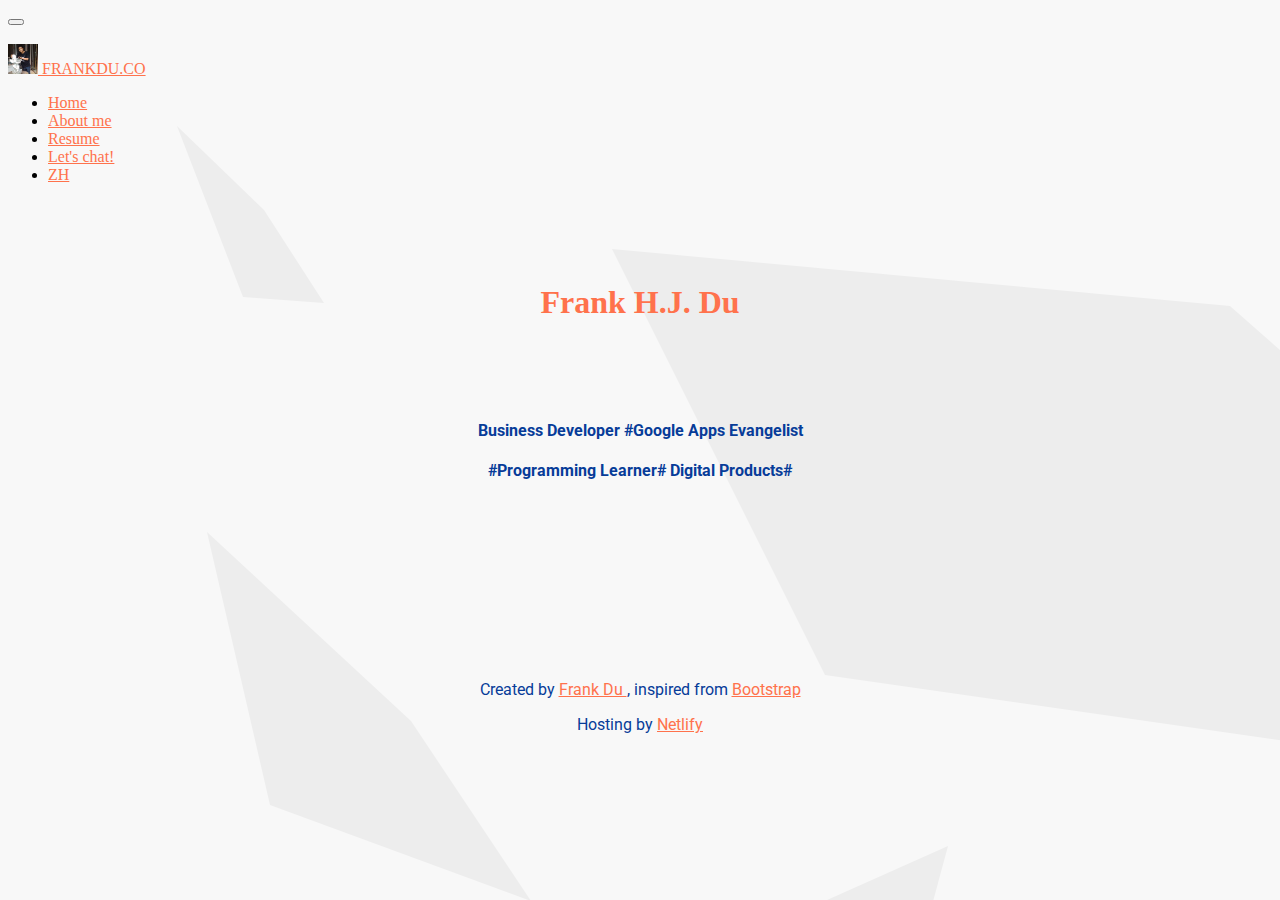
<file: index.html>
<!DOCTYPE html>
<html lang="en">
  <head>
    <!-- Required meta tags -->
    <!-- Global Site Tag (gtag.js) - Google Analytics -->
<!--       <script async src="https://www.googletagmanager.com/gtag/js?id=UA-107687824-1"></script>
      <script>
        window.dataLayer = window.dataLayer || [];
        function gtag(){dataLayer.push(arguments);}
        gtag('js', new Date());

        gtag('config', 'UA-107687824-1');
      </script> -->

    <meta charset="utf-8">
    <meta name="viewport" content="width=device-width, initial-scale=1, shrink-to-fit=no">

    <!-- Bootstrap CSS -->
    <link rel="stylesheet" href="https://maxcdn.bootstrapcdn.com/bootstrap/4.0.0-beta/css/bootstrap.min.css" integrity="sha384-/Y6pD6FV/Vv2HJnA6t+vslU6fwYXjCFtcEpHbNJ0lyAFsXTsjBbfaDjzALeQsN6M" crossorigin="anonymous">
    <link href="https://fonts.googleapis.com/css?family=Roboto" rel="stylesheet">




  </head>
  <body>

  <div class="container">

  <nav class="navbar navbar-expand-lg navbar-light bg-light">
    <button class="navbar-toggler" type="button" data-toggle="collapse" data-target="#navbarTogglerDemo01" aria-controls="navbarTogglerDemo01" aria-expanded="false" aria-label="Toggle navigation">
    <span class="navbar-toggler-icon"></span>
    </button>
    <div class="collapse navbar-collapse" id="navbarTogglerDemo01">
    <br><a class="navbar-brand" href="Home_EN.html"><img src="5a25109d-f277-463b-83a4-63a4623d7ae6.jpg" width="30" height="30" class="d-inline-block align-top" alt="">
    <font color="#ff724c">FRANKDU.CO</font>
  </a></br>


      <ul class="navbar-nav mr-auto mt-2 mt-lg-0">
        <li class="nav-item">
          <a class="nav-link active" href="Home_EN.html"><font color="#ff724c">Home</font></a>
        </li>
        <li class="nav-item">
          <a class="nav-link active" href="about_me_EN.html"><font color="#ff724c">About me</font></a>
        </li>
        <li class="nav-item">
          <a class="nav-link active" href="resume_EN.html"><font color="#ff724c">Resume</font></a>
        </li>

        <li class="nav-item">
          <a class="nav-link active" href="Letschat_EN.html"><font color="#ff724c">Let's chat!</font></a>
        </li>
        <li class="nav-item">
              <a class="nav-link active" href="Home_ZH.html">ZH</a>
        </li>

      </ul>
    </div>
  </nav>
</div>

    <center><font color="#ff724c"><h1 id="name" >Frank H.J. Du</h1></font></center>

    <div class="h4">

      <h4>Business Developer #Google Apps Evangelist</h4>
      <h4>#Programming Learner# Digital Products#</h4>

    </div>

    <footer>
      <p>Created by <a href="https://www.linkedin.com/in/frankdu1995/" target="_blank">Frank Du
      </a>, inspired from <a href="https://getbootstrap.com/" target="_blank">Bootstrap</a></p>
      <p>Hosting by <a href="https://Netlify.com" target="_blank">Netlify</a></p>


    </footer>


    <style>

    #bars{

      /*color:#ff724c;*/
      font: color="#ff724c";
    }

    footer{
      margin-top: 200px;
      text-align: center;
      font-family: 'Roboto', sans-serif;
      color:#073c99;
    }

    .nav-link{
      color:#ff724c;
    }

    a{
      color: #ff724c;
    }

    body{
    background-image: url(bg.png);
    /*background-size: 100%;*/
    }

    #name{
      margin-top: 100px;

    }
    .h4{
    margin-top: 100px;
    text-align: center;
    font-family: 'Roboto', sans-serif;
    color:#073c99;


    }
    .buttons{

      margin-top: 20px;
      text-align: center;

    }

    .heading{
      margin-top: 250px;
      text-align: center;
    }

    </style>









    <script src="https://code.jquery.com/jquery-3.2.1.slim.min.js" integrity="sha384-KJ3o2DKtIkvYIK3UENzmM7KCkRr/rE9/Qpg6aAZGJwFDMVNA/GpGFF93hXpG5KkN" crossorigin="anonymous"></script>
    <script src="https://cdnjs.cloudflare.com/ajax/libs/popper.js/1.11.0/umd/popper.min.js" integrity="sha384-b/U6ypiBEHpOf/4+1nzFpr53nxSS+GLCkfwBdFNTxtclqqenISfwAzpKaMNFNmj4" crossorigin="anonymous"></script>
    <script src="https://maxcdn.bootstrapcdn.com/bootstrap/4.0.0-beta/js/bootstrap.min.js" integrity="sha384-h0AbiXch4ZDo7tp9hKZ4TsHbi047NrKGLO3SEJAg45jXxnGIfYzk4Si90RDIqNm1" crossorigin="anonymous"></script>
  </body>
</html>
</file>
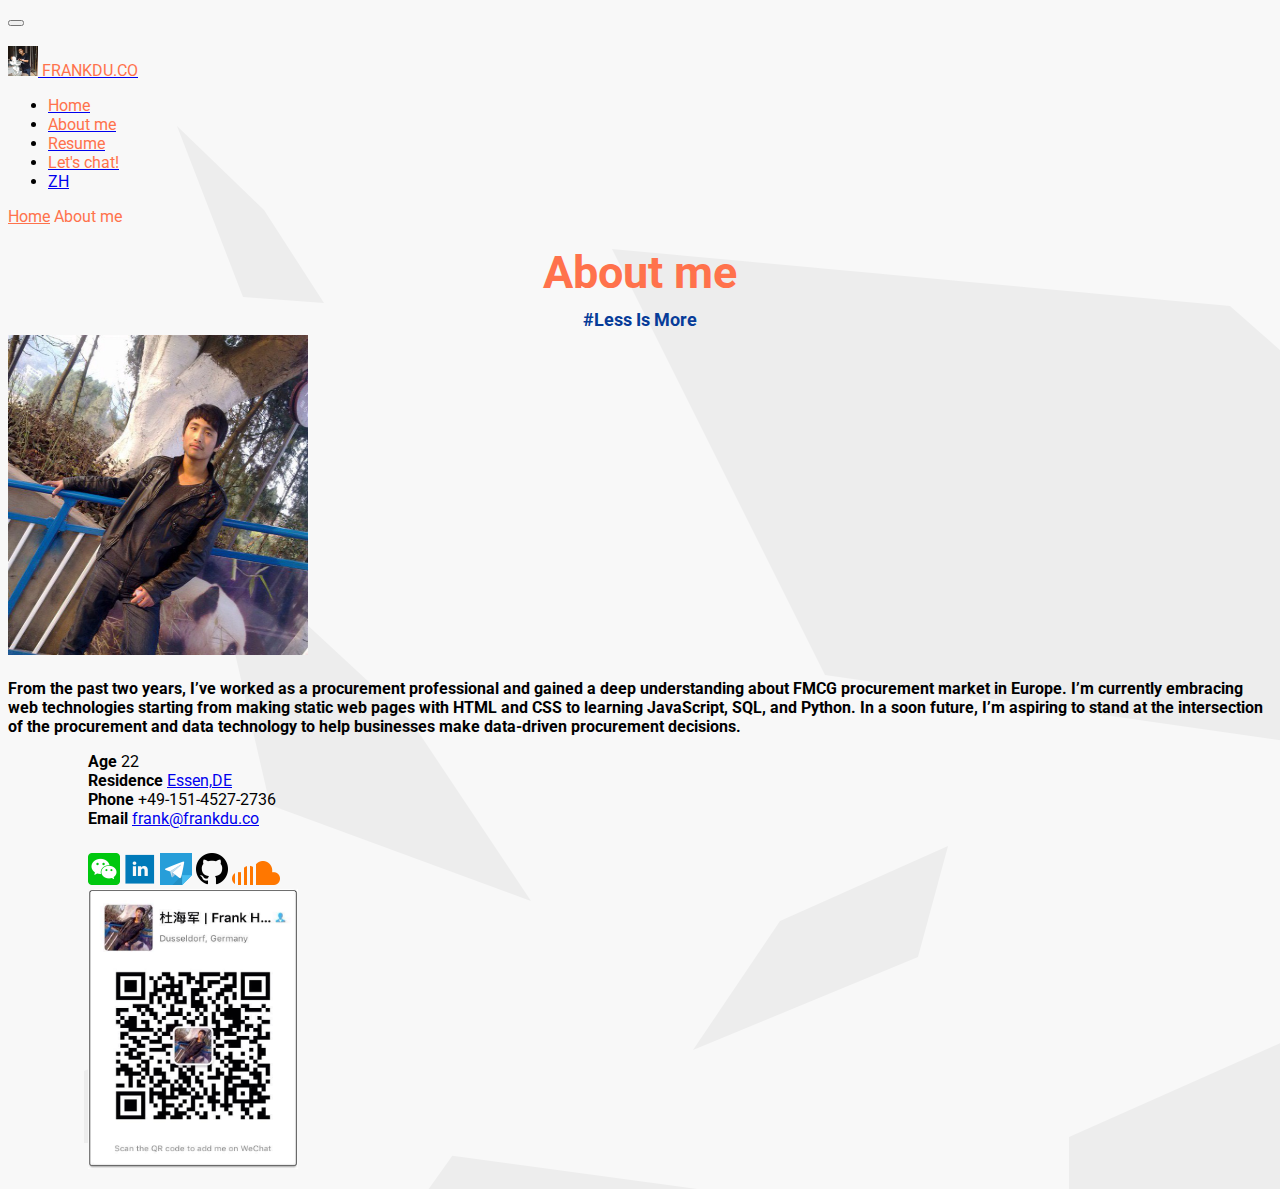
<file: about_me_EN.html>
<!DOCTYPE html>
<html lang="en">
  <head>
          <!-- Global Site Tag (gtag.js) - Google Analytics -->
    <script async src="https://www.googletagmanager.com/gtag/js?id=UA-107687824-1"></script>
    <script>
      window.dataLayer = window.dataLayer || [];
      function gtag(){dataLayer.push(arguments);}
      gtag('js', new Date());

      gtag('config', 'UA-107687824-1');
    </script>

    <!-- Required meta tags -->
    <meta charset="utf-8">
    <meta name="viewport" content="width=device-width, initial-scale=1, shrink-to-fit=no">

    <!-- Bootstrap CSS -->
    <link rel="stylesheet" href="https://maxcdn.bootstrapcdn.com/bootstrap/4.0.0-beta/css/bootstrap.min.css" integrity="sha384-/Y6pD6FV/Vv2HJnA6t+vslU6fwYXjCFtcEpHbNJ0lyAFsXTsjBbfaDjzALeQsN6M" crossorigin="anonymous">
    <link rel="stylesheet" href="about_me_EN.css">
    <link href="https://fonts.googleapis.com/css?family=Roboto" rel="stylesheet">
  </head>
  <body>

    <div class="container">

    <nav class="navbar navbar-expand-lg navbar-light bg-light">
      <button class="navbar-toggler" type="button" data-toggle="collapse" data-target="#navbarTogglerDemo01" aria-controls="navbarTogglerDemo01" aria-expanded="false" aria-label="Toggle navigation">
      <span class="navbar-toggler-icon"></span>
      </button>
      <div class="collapse navbar-collapse" id="navbarTogglerDemo01">
      <br><a class="navbar-brand" href="Home_EN.html"><img src="5a25109d-f277-463b-83a4-63a4623d7ae6.jpg" width="30" height="30" class="d-inline-block align-top" alt="">
      <font color="#ff724c">FRANKDU.CO</font>
    </a></br>


        <ul class="navbar-nav mr-auto mt-2 mt-lg-0">
          <li class="nav-item">
            <a class="nav-link active" href="Home_EN.html"><font color="#ff724c">Home</font></a>
          </li>
          <li class="nav-item">
            <a class="nav-link active" href="about_me_EN.html"><font color="#ff724c">About me</font></a>
          </li>
          <li class="nav-item">
            <a class="nav-link active" href="resume_EN.html"><font color="#ff724c">Resume</font></a>
          </li>

          <li class="nav-item">
            <a class="nav-link active" href="Letschat_EN.html"><font color="#ff724c">Let's chat!</font></a>
          </li>
          <li class="nav-item">
              <a class="nav-link active" href="about_me_ZH.html">ZH</a>
          </li>

        </ul>
      </div>
    </nav>
  </div>
  <div class="container">

    <nav class="breadcrumb">
      <a class="breadcrumb-item" href="Home_EN.html">Home</a>
      <!-- <a class="breadcrumb-item" href="#">我</a>
      <a class="breadcrumb-item" href="#">Data</a> -->
      <span class="breadcrumb-item" href="#">About me</span>
    </nav>

  </div>

    <center><font color="#ff724c"><h1 id="me">About me</h1></font></center>

      <h4 id="motto">#Less Is More</h4>


      <div class="container" id="2nd">
        <!--here i try to apply a grid system that adjust this part in different devices. But it doesn't work out! This is within a table-->
        <div class="row">
          <div class="col-lg-4 col-xs-6"><img src="2e78e6d8-583e-4851-b8ab-d4052f25aa7c.jpg" alt="" height="320" width="300"></div>
          <div class="col-lg-4 col-xs-6" id="intro"><p><strong>From the past two years, I’ve worked as a procurement professional and gained a deep understanding about FMCG procurement market in Europe. I’m currently embracing web technologies starting from making static web pages with HTML and CSS to learning JavaScript, SQL, and Python. In a soon future, I’m aspiring to stand at the intersection of the procurement and data technology to help businesses make data-driven procurement decisions. 
          </strong></p></div>
          <div class="col-lg-4 col-xs-6">
            <ul id="infolist">

              <ul><b>Age</b> 22</ul>
              <ul><b>Residence</b> <a href="https://en.wikipedia.org/wiki/Essen" target="_blank">Essen,DE</a></ul>
              <ul><b>Phone</b> +49-151-4527-2736</ul>
              <ul><b>Email</b> <a href="mailto:frank@frankdu.co">frank@frankdu.co</a></ul>
              <ul id="socialicons">

                  <a data-toggle="collapse" href="#qrcode" aria-expanded="false" aria-controls="collapseExample"><img src="social-wechat-square2-32.png" alt=""></a>
                  <a href="https://www.linkedin.com/in/frankdu1995/" target="_blank"><img src="linkedin_square_color-32.png" alt=""></a>
                  <a href="https://t.me/Frankdew1995" target="_blank"><img src="Telegram-32.png" alt=""></a>
                  <a href="https://github.com/Frankdew1995" target="_blank"><img src="mark-github-32.png" alt=""></a>
                  <a href="https://soundcloud.com/frankdew1995" target="_blank"><img src="if_soundcloud_246008 (1).png" alt=""></a>

                    <div class="collapse" id="qrcode">

                        <img src="WeChat Image_20171006121453.jpg" alt="" width="210px" height="280px">
                    </div>




              </ul>
             </div>
            </ul>



        </div>
      </div>










    <!-- Optional JavaScript -->
    <!-- jQuery first, then Popper.js, then Bootstrap JS -->
    <script src="https://code.jquery.com/jquery-3.2.1.slim.min.js" integrity="sha384-KJ3o2DKtIkvYIK3UENzmM7KCkRr/rE9/Qpg6aAZGJwFDMVNA/GpGFF93hXpG5KkN" crossorigin="anonymous"></script>
    <script src="https://cdnjs.cloudflare.com/ajax/libs/popper.js/1.11.0/umd/popper.min.js" integrity="sha384-b/U6ypiBEHpOf/4+1nzFpr53nxSS+GLCkfwBdFNTxtclqqenISfwAzpKaMNFNmj4" crossorigin="anonymous"></script>
    <script src="https://maxcdn.bootstrapcdn.com/bootstrap/4.0.0-beta/js/bootstrap.min.js" integrity="sha384-h0AbiXch4ZDo7tp9hKZ4TsHbi047NrKGLO3SEJAg45jXxnGIfYzk4Si90RDIqNm1" crossorigin="anonymous"></script>
  </body>
</html>
</file>
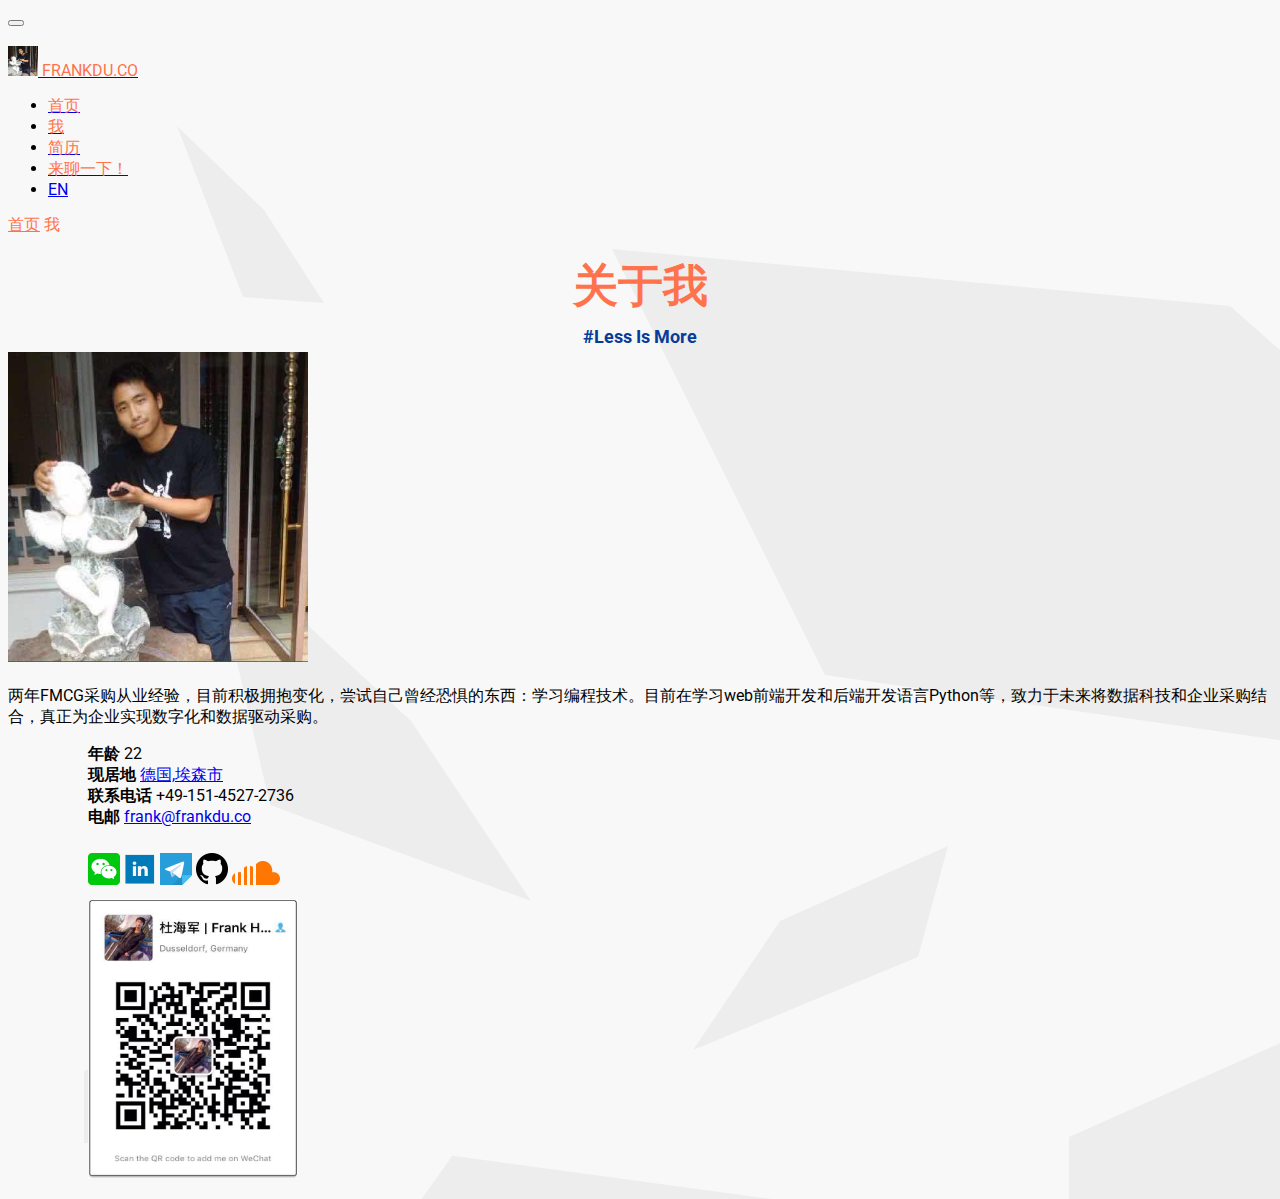
<file: about_me_ZH.html>
<!DOCTYPE html>
<html lang="en">
  <head>
    <!-- Required meta tags -->
    <meta charset="utf-8">
    <meta name="viewport" content="width=device-width, initial-scale=1, shrink-to-fit=no">

    <!-- Bootstrap CSS -->
    <link rel="stylesheet" href="https://maxcdn.bootstrapcdn.com/bootstrap/4.0.0-beta/css/bootstrap.min.css" integrity="sha384-/Y6pD6FV/Vv2HJnA6t+vslU6fwYXjCFtcEpHbNJ0lyAFsXTsjBbfaDjzALeQsN6M" crossorigin="anonymous">
    <link rel="stylesheet" href="about_me_ZH.css">
    <link href="https://fonts.googleapis.com/css?family=Roboto" rel="stylesheet">
  </head>
  <body>

    <div class="container">

    <nav class="navbar navbar-expand-lg navbar-light bg-light">
      <button class="navbar-toggler" type="button" data-toggle="collapse" data-target="#navbarTogglerDemo01" aria-controls="navbarTogglerDemo01" aria-expanded="false" aria-label="Toggle navigation">
      <span class="navbar-toggler-icon"></span>
      </button>
      <div class="collapse navbar-collapse" id="navbarTogglerDemo01">
      <br><a class="navbar-brand" href="Home_ZH.html"><img src="5a25109d-f277-463b-83a4-63a4623d7ae6.jpg" width="30" height="30" class="d-inline-block align-top" alt="">
      <font color="#ff724c">FRANKDU.CO</font>
    </a></br>


        <ul class="navbar-nav mr-auto mt-2 mt-lg-0">
          <li class="nav-item">
            <a class="nav-link active" href="Home_ZH.html"><font color="#ff724c">首页</font></a>
          </li>
          <li class="nav-item">
            <a class="nav-link active" href="about_me_ZH.html"><font color="#ff724c">我</font></a>
          </li>
          <li class="nav-item">
            <a class="nav-link active" href="resume_ZH.html"><font color="#ff724c">简历</font></a>
          </li>

          <li class="nav-item">
            <a class="nav-link active" href="Letschat_ZH.html"><font color="#ff724c">来聊一下！</font></a>
          </li>

          <li class="nav-item">
            <a class="nav-link active" href="about_me_EN.html">EN</a>
          </li>

        </ul>
      </div>
    </nav>
  </div>

  <div class="container">

    <nav class="breadcrumb">
      <a class="breadcrumb-item" href="Home_ZH.html">首页</a>
      <!-- <a class="breadcrumb-item" href="#">我</a>
      <a class="breadcrumb-item" href="#">Data</a> -->
      <span class="breadcrumb-item" href="#">我</span>
    </nav>

  </div>


    <center><font color="#ff724c"><h1 id="me">关于我</h1></font></center>



      <h4 id="motto">#Less Is More</h4>


      <div class="container" id="2nd">
        <!--here i try to apply a grid system that adjust this part in different devices. But it doesn't work out! This is within a table-->
        <div class="row">
          <div class="col-lg-4 col-xs-6"><img src="5a25109d-f277-463b-83a4-63a4623d7ae6 - Copy.jpg" alt="" height="310" width="300"></div>
          <div class="col-lg-4 col-xs-6" id="intro"><p>两年FMCG采购从业经验，目前积极拥抱变化，尝试自己曾经恐惧的东西：学习编程技术。目前在学习web前端开发和后端开发语言Python等，致力于未来将数据科技和企业采购结合，真正为企业实现数字化和数据驱动采购。</p></div>
          <div class="col-lg-4 col-xs-6">
            <ul id="infolist">

              <ul><b>年龄</b> 22</ul>
              <ul><b>现居地</b> <a href="https://en.wikipedia.org/wiki/Essen" target="_blank">德国,埃森市</a></ul>
              <ul><b>联系电话</b> +49-151-4527-2736</ul>
              <ul><b>电邮</b> <a href="mailto:frank@frankdu.co">frank@frankdu.co</a></ul>
              <ul id="socialicons">

                  <a data-toggle="collapse" href="#qrcode" aria-expanded="false" aria-controls="collapseExample"><img src="social-wechat-square2-32.png" alt=""></a>

                  <a href="https://www.linkedin.com/in/frankdu1995/" target="_blank"><img src="linkedin_square_color-32.png" alt=""></a>
                  <a href="https://t.me/Frankdew1995" target="_blank"><img src="Telegram-32.png" alt=""></a>
                  <a href="https://github.com/Frankdew1995" target="_blank"><img src="mark-github-32.png" alt=""></a>
                  <a href="https://soundcloud.com/frankdew1995/besame-mucho" target="_blank"><img src="if_soundcloud_246008 (1).png" alt=""></a>

                      <div class="collapse" id="qrcode">

                        <img src="WeChat Image_20171006121453.jpg" alt="" width="210px" height="280px">
                      </div>




              </ul>
             </div>
            </ul>



        </div>
      </div>










    <!-- Optional JavaScript -->
    <!-- jQuery first, then Popper.js, then Bootstrap JS -->
    <script src="https://code.jquery.com/jquery-3.2.1.slim.min.js" integrity="sha384-KJ3o2DKtIkvYIK3UENzmM7KCkRr/rE9/Qpg6aAZGJwFDMVNA/GpGFF93hXpG5KkN" crossorigin="anonymous"></script>
    <script src="https://cdnjs.cloudflare.com/ajax/libs/popper.js/1.11.0/umd/popper.min.js" integrity="sha384-b/U6ypiBEHpOf/4+1nzFpr53nxSS+GLCkfwBdFNTxtclqqenISfwAzpKaMNFNmj4" crossorigin="anonymous"></script>
    <script src="https://maxcdn.bootstrapcdn.com/bootstrap/4.0.0-beta/js/bootstrap.min.js" integrity="sha384-h0AbiXch4ZDo7tp9hKZ4TsHbi047NrKGLO3SEJAg45jXxnGIfYzk4Si90RDIqNm1" crossorigin="anonymous"></script>
  </body>
</html>
</file>
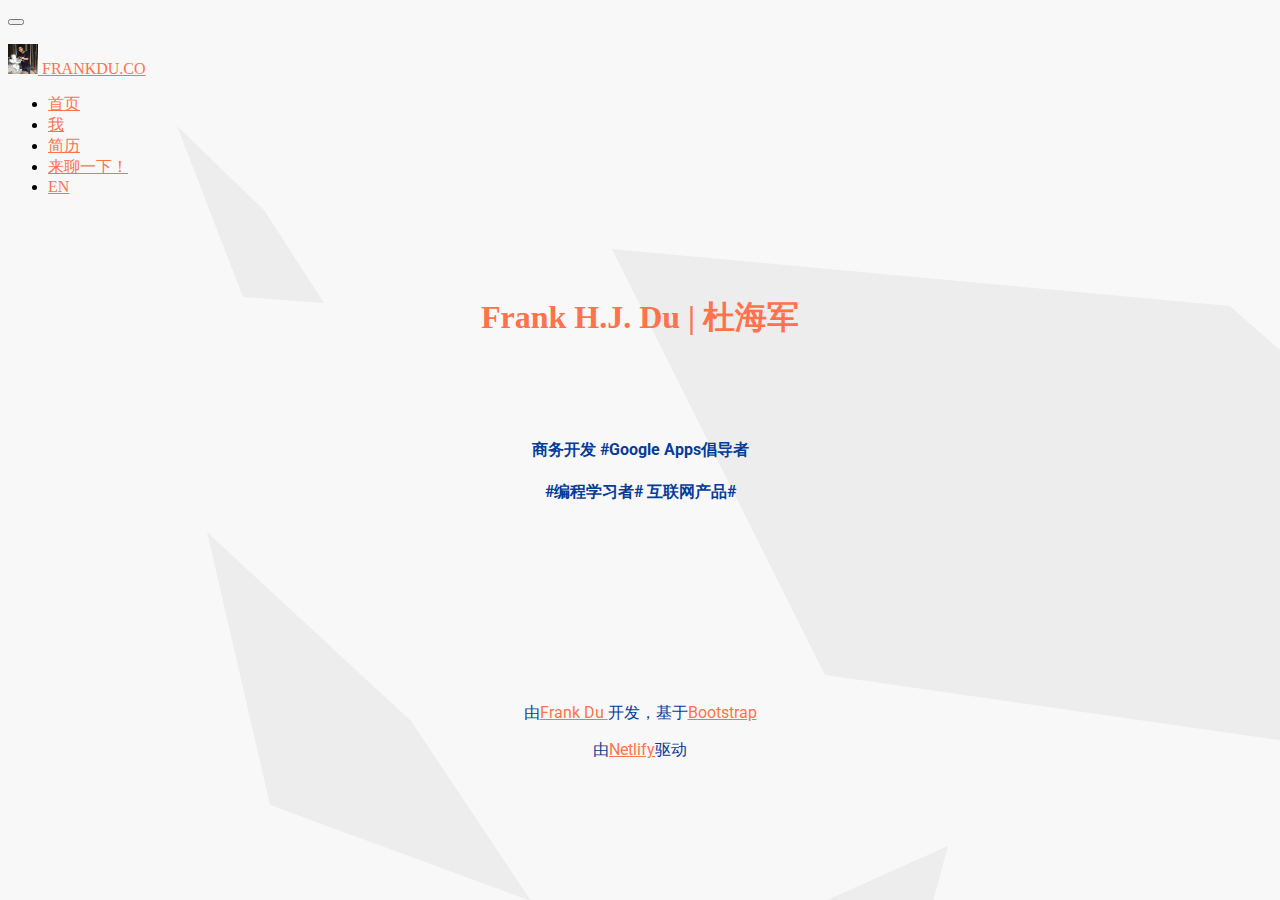
<file: Home_ZH.html>
<!DOCTYPE html>
<html lang="zh">
  <head>
    <!-- Required meta tags -->
    <meta charset="utf-8">
    <meta name="viewport" content="width=device-width, initial-scale=1, shrink-to-fit=no">

    <!-- Bootstrap CSS -->
    <link rel="stylesheet" href="https://maxcdn.bootstrapcdn.com/bootstrap/4.0.0-beta/css/bootstrap.min.css" integrity="sha384-/Y6pD6FV/Vv2HJnA6t+vslU6fwYXjCFtcEpHbNJ0lyAFsXTsjBbfaDjzALeQsN6M" crossorigin="anonymous">
    <link href="https://fonts.googleapis.com/css?family=Roboto" rel="stylesheet">




  </head>
  <body>

  <div class="container">

  <nav class="navbar navbar-expand-lg navbar-light bg-light">
    <button class="navbar-toggler" type="button" data-toggle="collapse" data-target="#navbarTogglerDemo01" aria-controls="navbarTogglerDemo01" aria-expanded="false" aria-label="Toggle navigation">
    <span class="navbar-toggler-icon"></span>
    </button>
    <div class="collapse navbar-collapse" id="navbarTogglerDemo01">
    <br><a class="navbar-brand" href="Home_ZH.html"><img src="5a25109d-f277-463b-83a4-63a4623d7ae6.jpg" width="30" height="30" class="d-inline-block align-top" alt="">
    <font color="#ff724c">FRANKDU.CO</font>
  </a></br>


      <ul class="navbar-nav mr-auto mt-2 mt-lg-0">
        <li class="nav-item">
          <a class="nav-link active" href="Home_ZH.html"><font color="#ff724c">首页</font></a>
        </li>
        <li class="nav-item">
          <a class="nav-link active" href="about_me_ZH.html"><font color="#ff724c">我</font></a>
        </li>
        <li class="nav-item">
          <a class="nav-link active" href="resume_ZH.html"><font color="#ff724c">简历</font></a>
        </li>

        <li class="nav-item">
          <a class="nav-link active" href="Letschat_ZH.html"><font color="#ff724c">来聊一下！</font></a>
        </li>

        <li class="nav-item">
          <a class="nav-link active" href="Home_EN.html">EN</a>
        </li>

      </ul>
    </div>
  </nav>
</div>

    <center><font color="#ff724c"><h1 id="name" >Frank H.J. Du | 杜海军</h1></font></center>

    <div class="h4">

      <h4>商务开发 #Google Apps倡导者</h4>
      <h4>#编程学习者# 互联网产品#</h4>

    </div>

    <footer>
      <p>由<a href="https://www.linkedin.com/in/frankdu1995/" target="_blank">Frank Du
      </a>开发，基于<a href="https://getbootstrap.com/" target="_blank">Bootstrap</a></p>
      <p>由<a href="https://Netlify.com" target="_blank">Netlify</a>驱动</p>


    </footer>


    <style>


    #bars{

      /*color:#ff724c;*/
      font: color="#ff724c";
    }

    footer{
      margin-top: 200px;
      text-align: center;
      font-family: 'Roboto', sans-serif;
      color:#073c99;
    }

    .nav-link{
      color:#ff724c;
    }

    a{
      color: #ff724c;
    }

    body{
    background-image: url(bg.png);
    /*background-size: 100%;*/
    }

    #name{
      margin-top: 100px;

    }
    .h4{
    margin-top: 100px;
    text-align: center;
    font-family: 'Roboto', sans-serif;
    color:#073c99;


    }
    .buttons{

      margin-top: 20px;
      text-align: center;

    }

    .heading{
      margin-top: 250px;
      text-align: center;
    }

    </style>









    <script src="https://code.jquery.com/jquery-3.2.1.slim.min.js" integrity="sha384-KJ3o2DKtIkvYIK3UENzmM7KCkRr/rE9/Qpg6aAZGJwFDMVNA/GpGFF93hXpG5KkN" crossorigin="anonymous"></script>
    <script src="https://cdnjs.cloudflare.com/ajax/libs/popper.js/1.11.0/umd/popper.min.js" integrity="sha384-b/U6ypiBEHpOf/4+1nzFpr53nxSS+GLCkfwBdFNTxtclqqenISfwAzpKaMNFNmj4" crossorigin="anonymous"></script>
    <script src="https://maxcdn.bootstrapcdn.com/bootstrap/4.0.0-beta/js/bootstrap.min.js" integrity="sha384-h0AbiXch4ZDo7tp9hKZ4TsHbi047NrKGLO3SEJAg45jXxnGIfYzk4Si90RDIqNm1" crossorigin="anonymous"></script>
  </body>
</html>
</file>
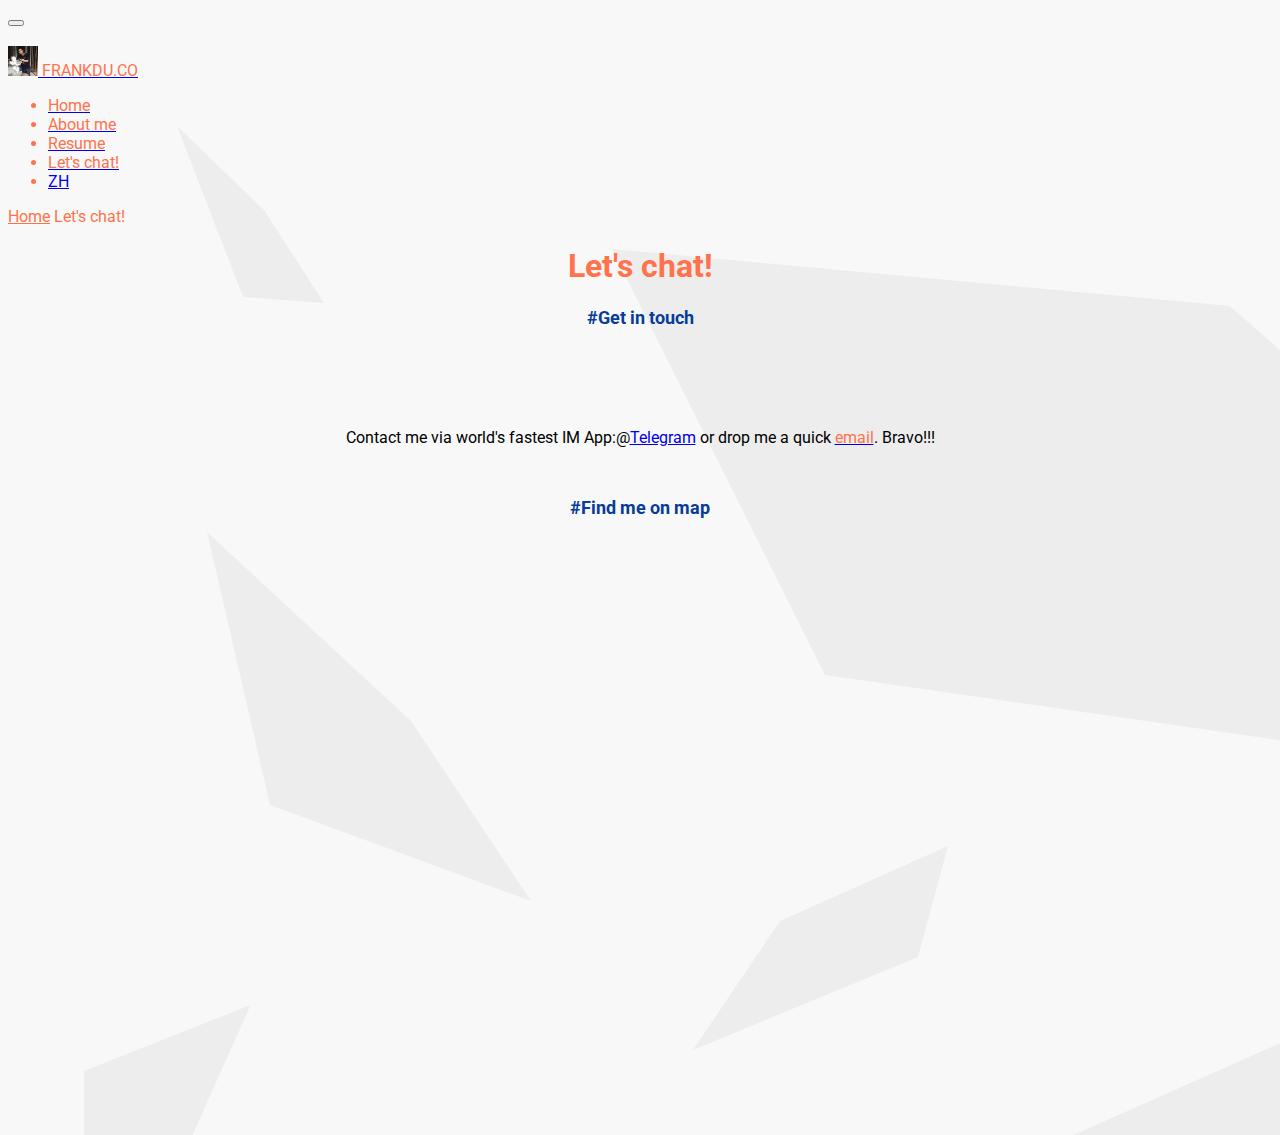
<file: Letschat_EN.html>
<!DOCTYPE html>
<html lang="en">
  <head>
    <!-- Required meta tags -->
    <meta charset="utf-8">
    <meta name="viewport" content="width=device-width, initial-scale=1, shrink-to-fit=no">

    <!-- Bootstrap CSS -->
    <link rel="stylesheet" href="https://maxcdn.bootstrapcdn.com/bootstrap/4.0.0-beta/css/bootstrap.min.css" integrity="sha384-/Y6pD6FV/Vv2HJnA6t+vslU6fwYXjCFtcEpHbNJ0lyAFsXTsjBbfaDjzALeQsN6M" crossorigin="anonymous">
    <link rel="stylesheet" href="letschat_EN.css">
    <link href="https://fonts.googleapis.com/css?family=Roboto" rel="stylesheet">


  </head>
  <body>
    <div class="container">

    <nav class="navbar navbar-expand-lg navbar-light bg-light">
      <button class="navbar-toggler" type="button" data-toggle="collapse" data-target="#navbarTogglerDemo01" aria-controls="navbarTogglerDemo01" aria-expanded="false" aria-label="Toggle navigation">
      <span class="navbar-toggler-icon"></span>
      </button>
      <div class="collapse navbar-collapse" id="navbarTogglerDemo01">
      <br><a class="navbar-brand" href="Home_EN.html"><img src="5a25109d-f277-463b-83a4-63a4623d7ae6.jpg" width="30" height="30" class="d-inline-block align-top" alt="">
      <font color="#ff724c">FRANKDU.CO</font>
    </a></br>


        <ul class="navbar-nav mr-auto mt-2 mt-lg-0">
          <li class="nav-item">
            <a class="nav-link active" href="Home_EN.html"><font color="#ff724c">Home</font></a>
          </li>
          <li class="nav-item">
            <a class="nav-link active" href="about_me_EN.html"><font color="#ff724c">About me</font></a>
          </li>
          <li class="nav-item">
            <a class="nav-link active" href="resume_EN.html"><font color="#ff724c">Resume</font></a>
          </li>

          <li class="nav-item">
            <a class="nav-link active" href="Letschat_EN.html"><font color="#ff724c">Let's chat!</font></a>
          </li>
          <li class="nav-item">
              <a class="nav-link active" href="Letschat_ZH.html">ZH</a>
          </li>

        </ul>
      </div>
    </nav>
  </div>
  <div class="container">

    <nav class="breadcrumb">
      <a class="breadcrumb-item" href="Home_EN.html">Home</a>
      <!-- <a class="breadcrumb-item" href="#">我</a>
      <a class="breadcrumb-item" href="#">Data</a> -->
      <span class="breadcrumb-item" href="#">Let's chat!</span>
    </nav>

  </div>

    <center><font color="#ff724c"><h1 id="name" >Let's chat!</h1></font></center>

    <div class="h4">

      <h4>#Get in touch</h4>


    </div>

    <p id="contact">Contact me via world's fastest IM App:@<a href="https://t.me/Frankdew1995" target="_blank">Telegram</a> or drop me a quick <a href="mailto:frank@frankdu.co" target="_blank"><font color="#ff724c">email</font></a>. Bravo!!!</p>

    <center><h4 id="map">#Find me on map</h4></center>
    <center><iframe src="https://www.google.com/maps/embed?pb=!1m18!1m12!1m3!1d39730.13437302337!2d6.980551017207579!3d51.51076860566762!2m3!1f0!2f0!3f0!3m2!1i1024!2i768!4f13.1!3m3!1m2!1s0x47b8e863f6031b1f%3A0x1c27f2849ae5d930!2s45329+Essen!5e0!3m2!1sen!2sde!4v1506887779684" width="600" height="450" frameborder="0" style="border:0" allowfullscreen>
    </iframe></center>







    <!-- Optional JavaScript -->
    <!-- jQuery first, then Popper.js, then Bootstrap JS -->
    <script src="https://code.jquery.com/jquery-3.2.1.slim.min.js" integrity="sha384-KJ3o2DKtIkvYIK3UENzmM7KCkRr/rE9/Qpg6aAZGJwFDMVNA/GpGFF93hXpG5KkN" crossorigin="anonymous"></script>
    <script src="https://cdnjs.cloudflare.com/ajax/libs/popper.js/1.11.0/umd/popper.min.js" integrity="sha384-b/U6ypiBEHpOf/4+1nzFpr53nxSS+GLCkfwBdFNTxtclqqenISfwAzpKaMNFNmj4" crossorigin="anonymous"></script>
    <script src="https://maxcdn.bootstrapcdn.com/bootstrap/4.0.0-beta/js/bootstrap.min.js" integrity="sha384-h0AbiXch4ZDo7tp9hKZ4TsHbi047NrKGLO3SEJAg45jXxnGIfYzk4Si90RDIqNm1" crossorigin="anonymous"></script>
  </body>
</html>
</file>
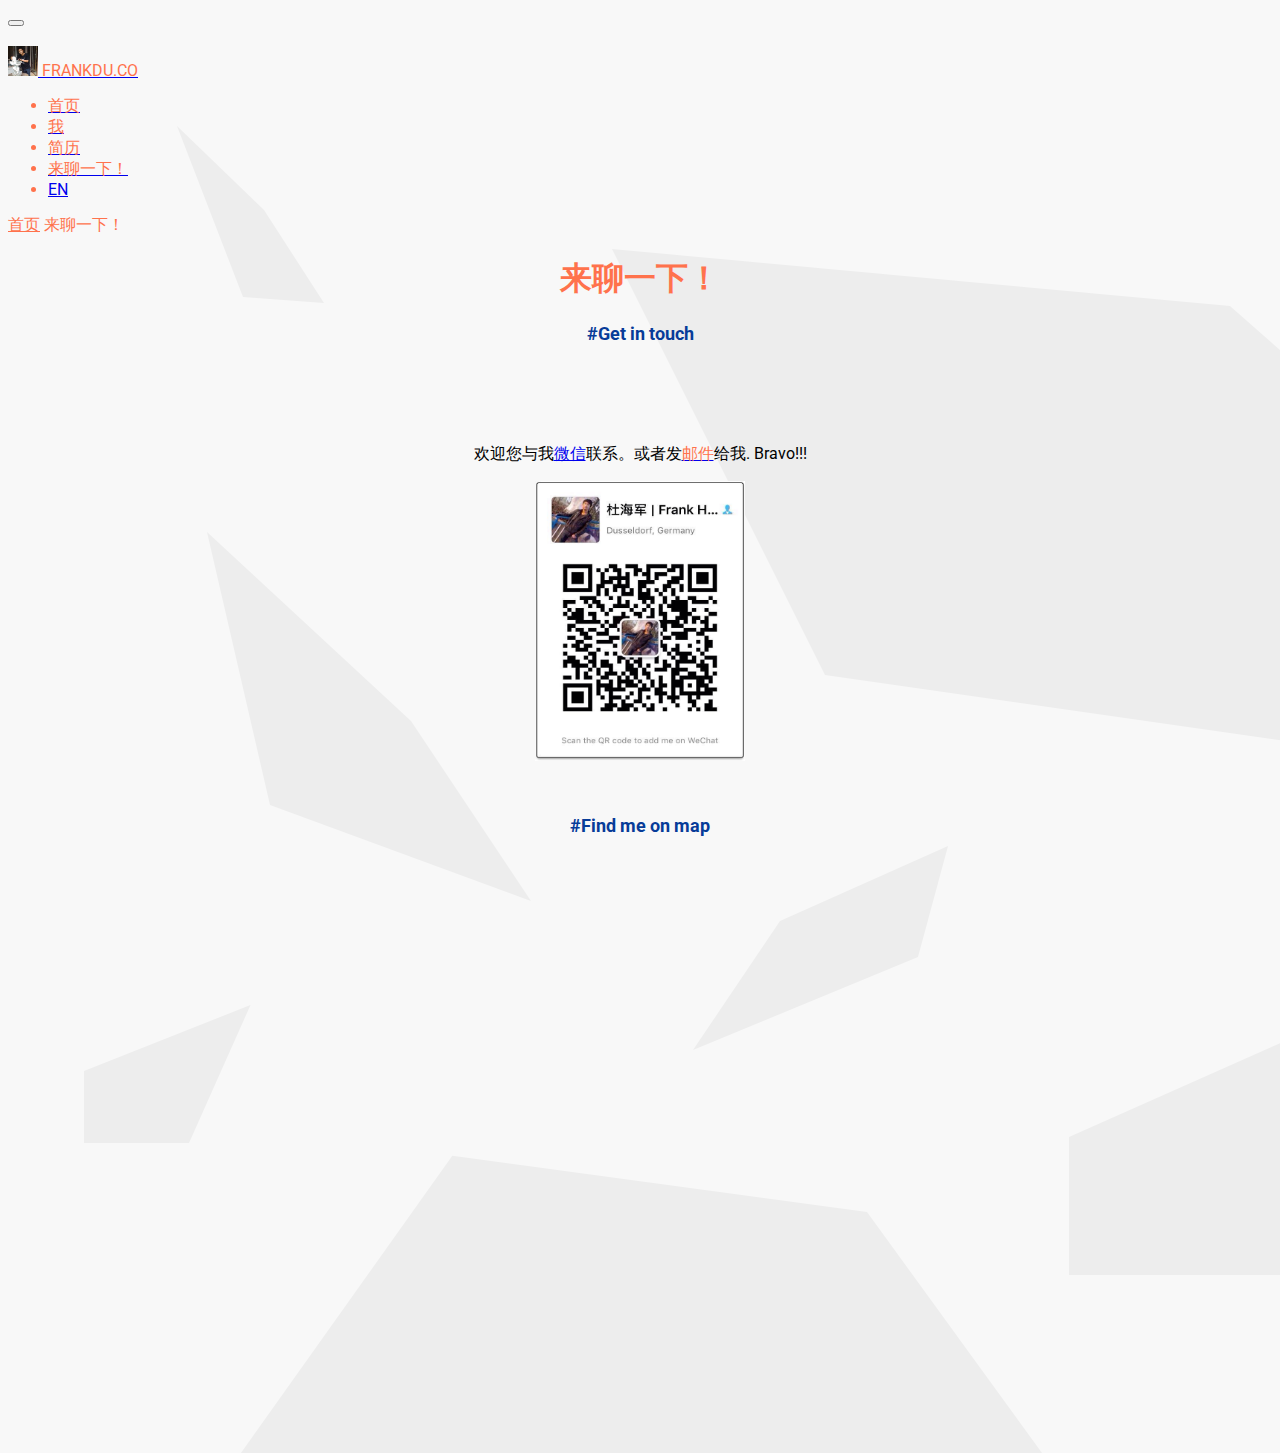
<file: Letschat_ZH.html>
<!DOCTYPE html>
<html lang="en">
  <head>
    <!-- Required meta tags -->
    <meta charset="utf-8">
    <meta name="viewport" content="width=device-width, initial-scale=1, shrink-to-fit=no">

    <!-- Bootstrap CSS -->
    <link rel="stylesheet" href="https://maxcdn.bootstrapcdn.com/bootstrap/4.0.0-beta/css/bootstrap.min.css" integrity="sha384-/Y6pD6FV/Vv2HJnA6t+vslU6fwYXjCFtcEpHbNJ0lyAFsXTsjBbfaDjzALeQsN6M" crossorigin="anonymous">
    <link rel="stylesheet" href="letschat_ZH.css">
    <link href="https://fonts.googleapis.com/css?family=Roboto" rel="stylesheet">


  </head>
  <body>
    <div class="container">

    <nav class="navbar navbar-expand-lg navbar-light bg-light">
      <button class="navbar-toggler" type="button" data-toggle="collapse" data-target="#navbarTogglerDemo01" aria-controls="navbarTogglerDemo01" aria-expanded="false" aria-label="Toggle navigation">
      <span class="navbar-toggler-icon"></span>
      </button>
      <div class="collapse navbar-collapse" id="navbarTogglerDemo01">
      <br><a class="navbar-brand" href="Home_ZH.html"><img src="5a25109d-f277-463b-83a4-63a4623d7ae6.jpg" width="30" height="30" class="d-inline-block align-top" alt="">
      <font color="#ff724c">FRANKDU.CO</font>
    </a></br>


        <ul class="navbar-nav mr-auto mt-2 mt-lg-0">
          <li class="nav-item">
            <a class="nav-link active" href="Home_ZH.html"><font color="#ff724c">首页</font></a>
          </li>
          <li class="nav-item">
            <a class="nav-link active" href="about_me_ZH.html"><font color="#ff724c">我</font></a>
          </li>
          <li class="nav-item">
            <a class="nav-link active" href="resume_ZH.html"><font color="#ff724c">简历</font></a>
          </li>

          <li class="nav-item">
            <a class="nav-link active" href="Letschat_ZH.html"><font color="#ff724c">来聊一下！</font></a>
          </li>

          <li class="nav-item">
            <a class="nav-link active" href="Letschat_EN.html">EN</a>
          </li>

        </ul>
      </div>
    </nav>
  </div>

  <div class="container">

    <nav class="breadcrumb">
      <a class="breadcrumb-item" href="Home_ZH.html">首页</a>
      <!-- <a class="breadcrumb-item" href="#">我</a>
      <a class="breadcrumb-item" href="#">Data</a> -->
      <span class="breadcrumb-item" href="#">来聊一下！</span>
    </nav>

  </div>

    <center><font color="#ff724c"><h1 id="name" >来聊一下！</h1></font></center>

    <div class="h4">

      <h4>#Get in touch</h4>


    </div>


  <p class="contact">欢迎您与我<font color="#ff724c"><a data-toggle="collapse" href="#qr" aria-expanded="false" aria-controls="collapseExample">微信</a></font>联系。或者发<a href="mailto:frank@frankdu.co" target="_blank"><font color="#ff724c">邮件</font></a>给我. Bravo!!!</p>
  <div class="collapse" id="qr">
      <center><img src="WeChat Image_20171006121453.jpg" width="210px" height="280px"></center>
  </div>



    <center><h4 id="map">#Find me on map</h4></center>
    <center><iframe src="https://www.google.com/maps/embed?pb=!1m18!1m12!1m3!1d39730.13437302337!2d6.980551017207579!3d51.51076860566762!2m3!1f0!2f0!3f0!3m2!1i1024!2i768!4f13.1!3m3!1m2!1s0x47b8e863f6031b1f%3A0x1c27f2849ae5d930!2s45329+Essen!5e0!3m2!1sen!2sde!4v1506887779684" width="600" height="450" frameborder="0" style="border:0" allowfullscreen>
    </iframe></center>







    <!-- Optional JavaScript -->
    <!-- jQuery first, then Popper.js, then Bootstrap JS -->
    <script src="https://code.jquery.com/jquery-3.2.1.slim.min.js" integrity="sha384-KJ3o2DKtIkvYIK3UENzmM7KCkRr/rE9/Qpg6aAZGJwFDMVNA/GpGFF93hXpG5KkN" crossorigin="anonymous"></script>
    <script src="https://cdnjs.cloudflare.com/ajax/libs/popper.js/1.11.0/umd/popper.min.js" integrity="sha384-b/U6ypiBEHpOf/4+1nzFpr53nxSS+GLCkfwBdFNTxtclqqenISfwAzpKaMNFNmj4" crossorigin="anonymous"></script>
    <script src="https://maxcdn.bootstrapcdn.com/bootstrap/4.0.0-beta/js/bootstrap.min.js" integrity="sha384-h0AbiXch4ZDo7tp9hKZ4TsHbi047NrKGLO3SEJAg45jXxnGIfYzk4Si90RDIqNm1" crossorigin="anonymous"></script>
  </body>
</html>
</file>
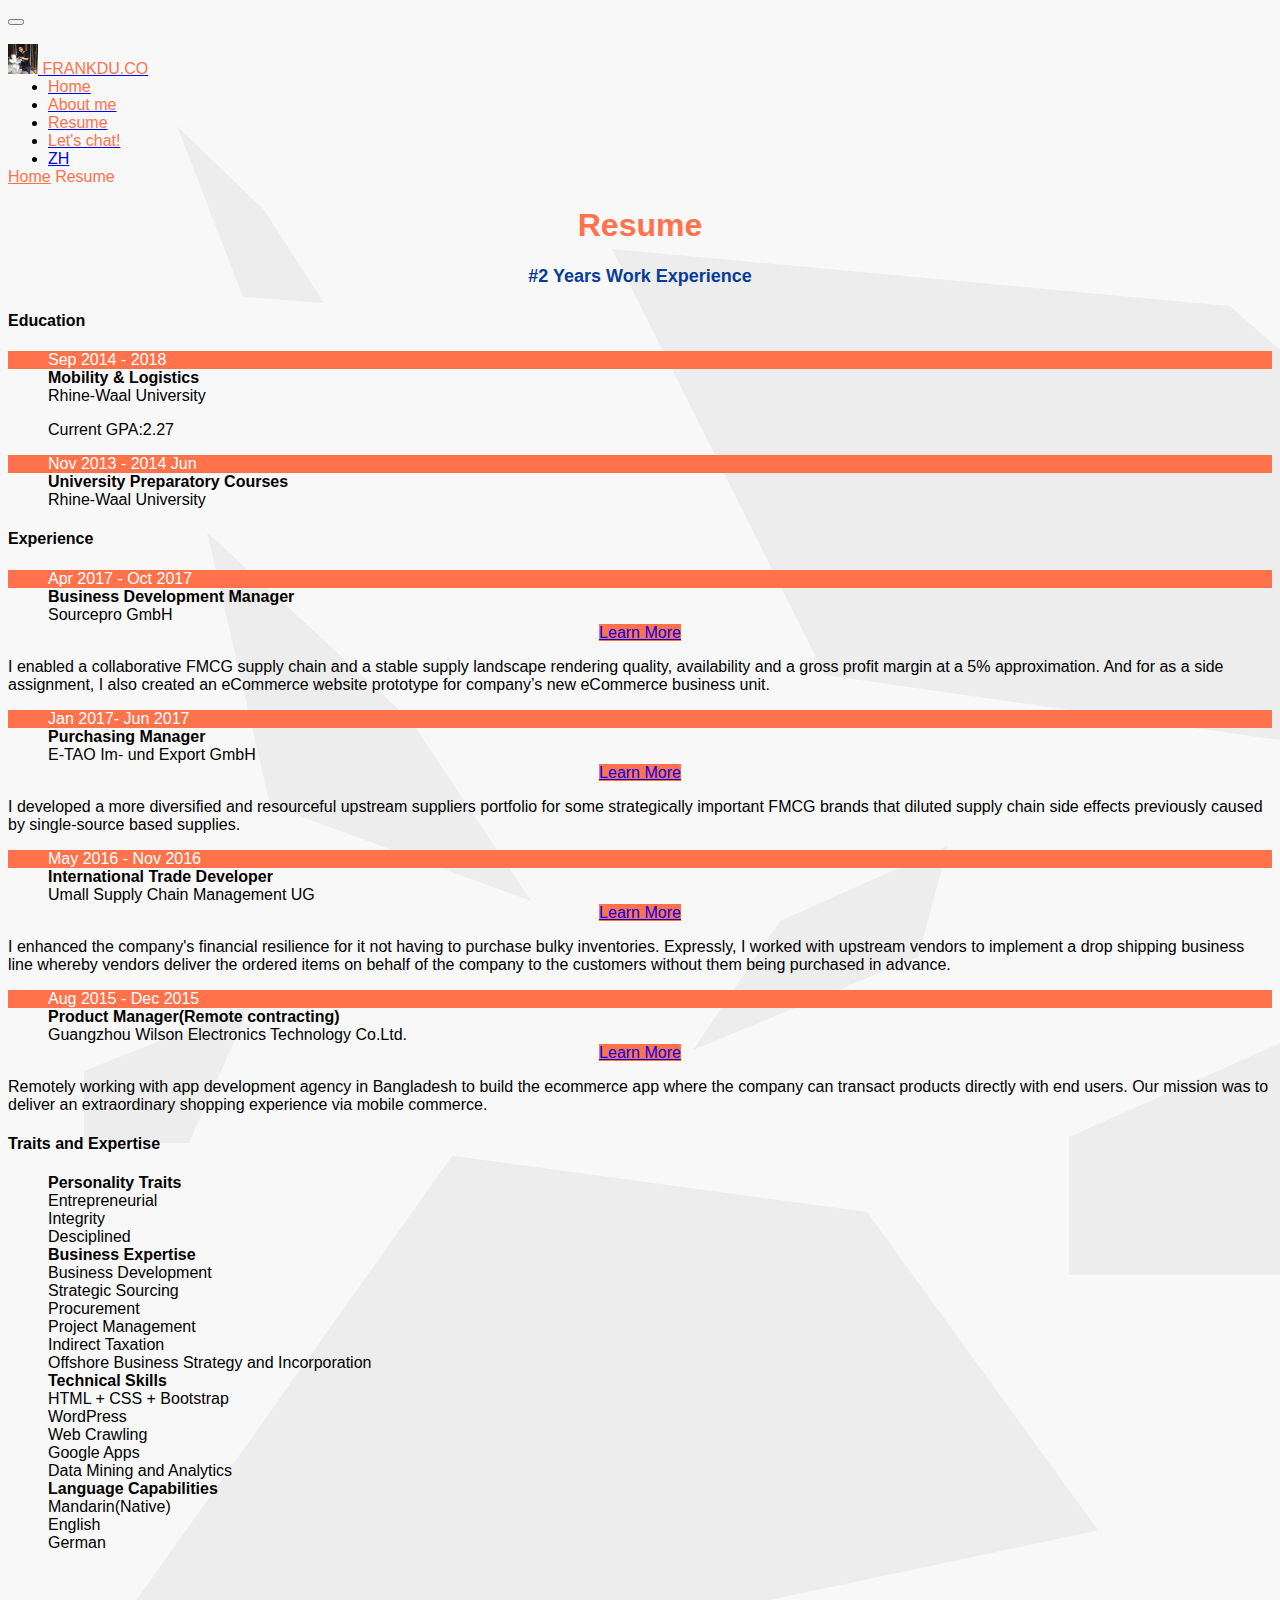
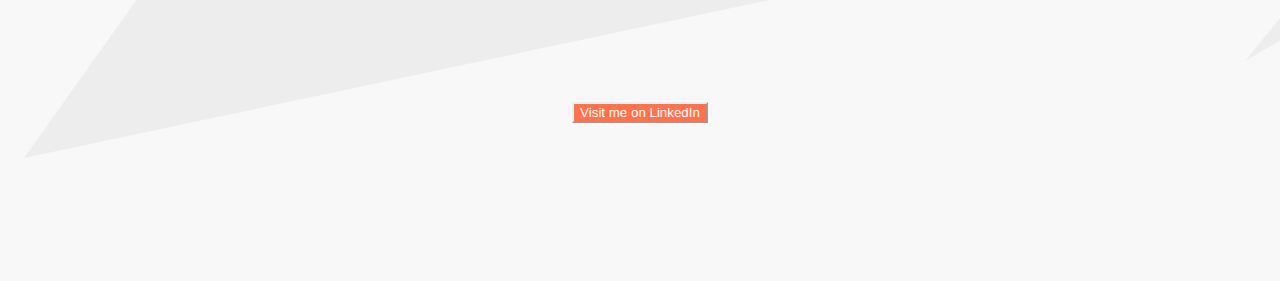
<file: resume_EN.html>
<!DOCTYPE html>
<html lang="en">
  <head>
    <!-- Required meta tags -->
    <meta charset="utf-8">
    <meta name="viewport" content="width=device-width, initial-scale=1, shrink-to-fit=no">

    <!-- Bootstrap CSS -->

    <link rel="stylesheet" href="https://maxcdn.bootstrapcdn.com/bootstrap/4.0.0-beta/css/bootstrap.min.css" integrity="sha384-/Y6pD6FV/Vv2HJnA6t+vslU6fwYXjCFtcEpHbNJ0lyAFsXTsjBbfaDjzALeQsN6M" crossorigin="anonymous">
    <link rel="stylesheet" href="resume_EN.css">
  </head>
  <body>

    <div class="container">

    <nav class="navbar navbar-expand-lg navbar-light bg-light">
      <button class="navbar-toggler" type="button" data-toggle="collapse" data-target="#navbarTogglerDemo01" aria-controls="navbarTogglerDemo01" aria-expanded="false" aria-label="Toggle navigation">
      <span class="navbar-toggler-icon"></span>
      </button>
      <div class="collapse navbar-collapse" id="navbarTogglerDemo01">
      <br><a class="navbar-brand" href="Home_EN.html"><img src="5a25109d-f277-463b-83a4-63a4623d7ae6.jpg" width="30" height="30" class="d-inline-block align-top" alt="">
      <font color="#ff724c">FRANKDU.CO</font>
    </a></br>


        <ul class="navbar-nav mr-auto mt-2 mt-lg-0">
          <li class="nav-item">
            <a class="nav-link active" href="Home_EN.html"><font color="#ff724c">Home</font></a>
          </li>
          <li class="nav-item">
            <a class="nav-link active" href="about_me_EN.html"><font color="#ff724c">About me</font></a>
          </li>
          <li class="nav-item">
            <a class="nav-link active" href="resume_EN.html"><font color="#ff724c">Resume</font></a>
          </li>

          <li class="nav-item">
            <a class="nav-link active" href="Letschat_EN.html"><font color="#ff724c">Let's chat!</font></a>
          </li>
          <li class="nav-item">
              <a class="nav-link active" href="resume_ZH.html">ZH</a>
          </li>

        </ul>
      </div>
    </nav>
  </div>
  <div class="container">

    <nav class="breadcrumb">
      <a class="breadcrumb-item" href="Home_EN.html">Home</a>
      <!-- <a class="breadcrumb-item" href="#">我</a>
      <a class="breadcrumb-item" href="#">Data</a> -->
      <span class="breadcrumb-item" href="#">Resume</span>
    </nav>

  </div>


    <center><font color="#ff724c"><h1 id="me">Resume</h1></font></center>

      <h4 id="timeframe">#2 Years Work Experience</h4>

<div class="container">

  <div class="row">

    <div class="col-lg-4 col-xs-6">
      <h4>Education</h4>
      <ul class="timeline">Sep 2014 - 2018</ul>
      <ul><b>Mobility & Logistics</b></ul>
      <ul>Rhine-Waal University</ul>
      <ul><p>Current GPA:2.27</p></ul>

      <ul class="timeline">Nov 2013 - 2014 Jun</ul>
      <ul><b>University Preparatory Courses</b></ul>
      <ul>Rhine-Waal University</ul>
    </div>

    <div class="col-lg-4 col-xs-6">
      <h4>Experience</h4>
      <ul class="timeline">Apr 2017 - Oct 2017</ul>
      <ul><b>Business Development Manager</b></ul>
      <ul>Sourcepro GmbH</ul>
      <center><a class="btn btn-primary btn-sm" data-toggle="collapse" href="#Sourcepro" aria-expanded="false" aria-controls="collapseExample">
        Learn More
      </a></center>
      <div class="collapse" id="Sourcepro">
            <!-- <div class="card card-body"> -->
              <p>I enabled a collaborative FMCG supply chain and a stable supply landscape rendering quality, availability and a gross profit margin at a 5% approximation. And for as a side assignment, I also created an eCommerce website prototype for company’s new eCommerce business unit.
              </p>
            <!-- </div> -->
      </div>




      <ul class="timeline">Jan 2017- Jun 2017</ul>
      <ul><b>Purchasing Manager</b></ul>
      <ul>E-TAO Im- und Export GmbH</ul>
      <center><a class="btn btn-primary btn-sm" data-toggle="collapse" href="#TAO" aria-expanded="false" aria-controls="collapseExample">
        Learn More
      </a></center>
      <div class="collapse" id="TAO">
            <!-- <div class="card card-body"> -->

              <p>I developed a more diversified and resourceful upstream suppliers portfolio for some strategically important FMCG brands that diluted supply chain side effects previously caused by single-source based supplies.
              </p>

            <!-- </div> -->
      </div>

      <ul class="timeline">May 2016 - Nov 2016</ul>
      <ul><b>International Trade Developer</b></ul>
      <ul>Umall Supply Chain Management UG</ul>
      <center><a class="btn btn-primary btn-sm" data-toggle="collapse" href="#UG" aria-expanded="false" aria-controls="collapseExample">
        Learn More
      </a></center>
      <div class="collapse" id = "UG">
              <p>I enhanced the company's financial resilience for it not having to purchase bulky inventories. Expressly, I worked with upstream vendors to implement a drop shipping business line whereby vendors deliver the ordered items on behalf of the company to the customers without them being purchased in advance.
              </p>

      </div>

      <ul class="timeline">Aug 2015 - Dec 2015</ul>
      <ul><b>Product Manager(Remote contracting)</b></ul>
      <ul>Guangzhou Wilson Electronics Technology Co.Ltd.</ul>
      <center><a class="btn btn-primary btn-sm" data-toggle="collapse" href="#APP" aria-expanded="false" aria-controls="collapseExample">
        Learn More
      </a></center>
      <div class="collapse" id="APP">
            <!-- <div class="card card-body"> -->
              <p>Remotely working with app development agency in Bangladesh to build the ecommerce app where the company can transact products directly with end users. Our mission was to deliver an extraordinary shopping experience via mobile commerce.
              </p>

            <!-- </div> -->
      </div>
    </div>

    <div class="col-lg-4 col-xs-6">
      <h4>Traits and Expertise</h4>
      <ul><b>Personality Traits</b></ul>

      <ul>
        Entrepreneurial
        <div class="progress">
          <div class="progress-bar progress-bar-striped" role="progressbar" style="width: 95%" aria-valuenow="10" aria-valuemin="0" aria-valuemax="100"></div>
        </div>
      </ul>

      <ul>
        Integrity
        <div class="progress">
          <div class="progress-bar progress-bar-striped" role="progressbar" style="width: 90%" aria-valuenow="25" aria-valuemin="0" aria-valuemax="100"></div>
        </div>
      </ul>

      <ul>
        Desciplined
        <div class="progress">
          <div class="progress-bar progress-bar-striped" role="progressbar" style="width: 80%" aria-valuenow="50" aria-valuemin="0" aria-valuemax="100"></div>
        </div>
      </ul>


      <ul><b>Business Expertise</b></ul>

      <ul>Business Development
          <div class="progress">
            <div class="progress-bar progress-bar-striped" role="progressbar" style="width: 90%" aria-valuenow="75" aria-valuemin="0" aria-valuemax="100"></div>
          </div>

      </ul>

      <ul>Strategic Sourcing

          <div class="progress">
            <div class="progress-bar progress-bar-striped" role="progressbar" style="width: 85%" aria-valuenow="100" aria-valuemin="0" aria-valuemax="100"></div>
          </div>

      </ul>

      <ul>Procurement

          <div class="progress">
            <div class="progress-bar progress-bar-striped" role="progressbar" style="width: 90%" aria-valuenow="100" aria-valuemin="0" aria-valuemax="100"></div>
          </div>



      </ul>

      <ul>Project Management

          <div class="progress">
            <div class="progress-bar progress-bar-striped" role="progressbar" style="width: 75%" aria-valuenow="100" aria-valuemin="0" aria-valuemax="100"></div>
          </div>

      </ul>

      <ul>Indirect Taxation

          <div class="progress">
            <div class="progress-bar progress-bar-striped" role="progressbar" style="width: 70%" aria-valuenow="100" aria-valuemin="0" aria-valuemax="100"></div>
          </div>



      </ul>

      <ul>Offshore Business Strategy and Incorporation

          <div class="progress">
            <div class="progress-bar progress-bar-striped" role="progressbar" style="width: 90%" aria-valuenow="100" aria-valuemin="0" aria-valuemax="100"></div>
          </div>
        </ul>

        <ul><b>Technical Skills</b></ul>

        <ul>HTML + CSS + Bootstrap

        <div class="progress">
          <div class="progress-bar progress-bar-striped" role="progressbar" style="width: 65%" aria-valuenow="100" aria-valuemin="0" aria-valuemax="100"></div>
        </div>



        </ul>

        <ul>WordPress
        <div class="progress">
          <div class="progress-bar progress-bar-striped" role="progressbar" style="width: 60%" aria-valuenow="100" aria-valuemin="0" aria-valuemax="100"></div>
        </div>

        </ul>

        <ul>Web Crawling
        <div class="progress">
          <div class="progress-bar progress-bar-striped" role="progressbar" style="width: 80%" aria-valuenow="100" aria-valuemin="0" aria-valuemax="100"></div>
        </div>
        </ul>

        <ul>Google Apps

        <div class="progress">
          <div class="progress-bar progress-bar-striped" role="progressbar" style="width: 85%" aria-valuenow="100" aria-valuemin="0" aria-valuemax="100"></div>
        </div>

        </ul>

        <ul>Data Mining and Analytics

        <div class="progress">
          <div class="progress-bar progress-bar-striped" role="progressbar" style="width: 80%" aria-valuenow="100" aria-valuemin="0" aria-valuemax="100"></div>
        </div>

        </ul>


        <ul><b>Language Capabilities</b></ul>

        <ul>Mandarin(Native)
        <div class="progress">
          <div class="progress-bar progress-bar-striped" role="progressbar" style="width: 95%" aria-valuenow="100" aria-valuemin="0" aria-valuemax="100"></div>
        </div>

        </ul>

        <ul>English
        <div class="progress">
          <div class="progress-bar progress-bar-striped" role="progressbar" style="width: 85%" aria-valuenow="100" aria-valuemin="0" aria-valuemax="100"></div>
        </div>
        </ul>
        <ul>German
        <div class="progress">
          <div class="progress-bar progress-bar-striped" role="progressbar" style="width: 70%" aria-valuenow="100" aria-valuemin="0" aria-valuemax="100"></div>
        </div>
        </ul>
    </div>



  </div>


</div>
<div class="container">
  <div class="row">
    <div class="col-lg-12 col-sm-3"><center><a href="https://www.linkedin.com/in/frankdu1995/" target="_blank" id="linkedinbtn"><button type="button" class="btn btn-warning">Visit me on LinkedIn
    </button></a></center></div>
    <!-- <div class="col-lg-12 col-sm-3"><center><a href="#" target="_blank" id="downloadbutton"><button type="button" class="btn btn-warning">Download resume
    </button></center></a></div> -->
  </div>

</div>

















    <!-- Optional JavaScript -->
    <!-- jQuery first, then Popper.js, then Bootstrap JS -->
    <script src="https://code.jquery.com/jquery-3.2.1.slim.min.js" integrity="sha384-KJ3o2DKtIkvYIK3UENzmM7KCkRr/rE9/Qpg6aAZGJwFDMVNA/GpGFF93hXpG5KkN" crossorigin="anonymous"></script>
    <script src="https://cdnjs.cloudflare.com/ajax/libs/popper.js/1.11.0/umd/popper.min.js" integrity="sha384-b/U6ypiBEHpOf/4+1nzFpr53nxSS+GLCkfwBdFNTxtclqqenISfwAzpKaMNFNmj4" crossorigin="anonymous"></script>
    <script src="https://maxcdn.bootstrapcdn.com/bootstrap/4.0.0-beta/js/bootstrap.min.js" integrity="sha384-h0AbiXch4ZDo7tp9hKZ4TsHbi047NrKGLO3SEJAg45jXxnGIfYzk4Si90RDIqNm1" crossorigin="anonymous"></script>
  </body>
</html>
</file>
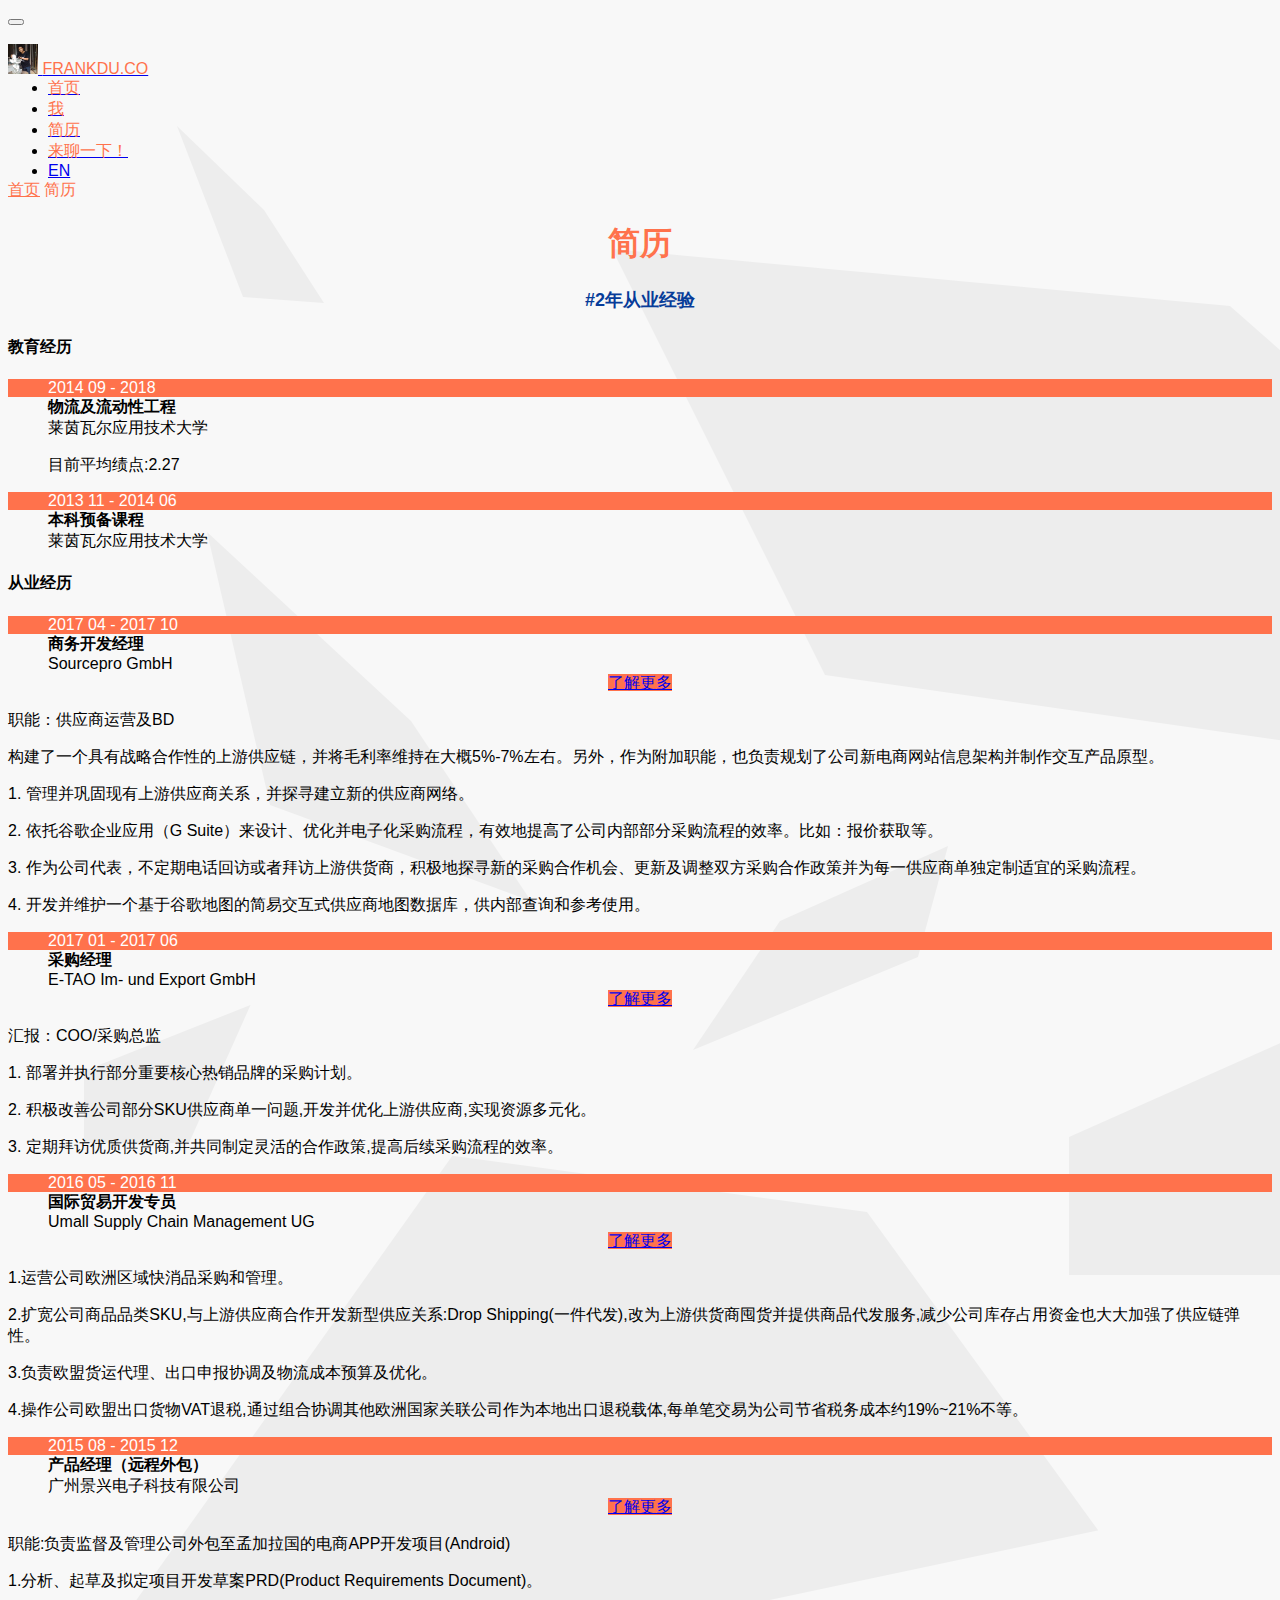
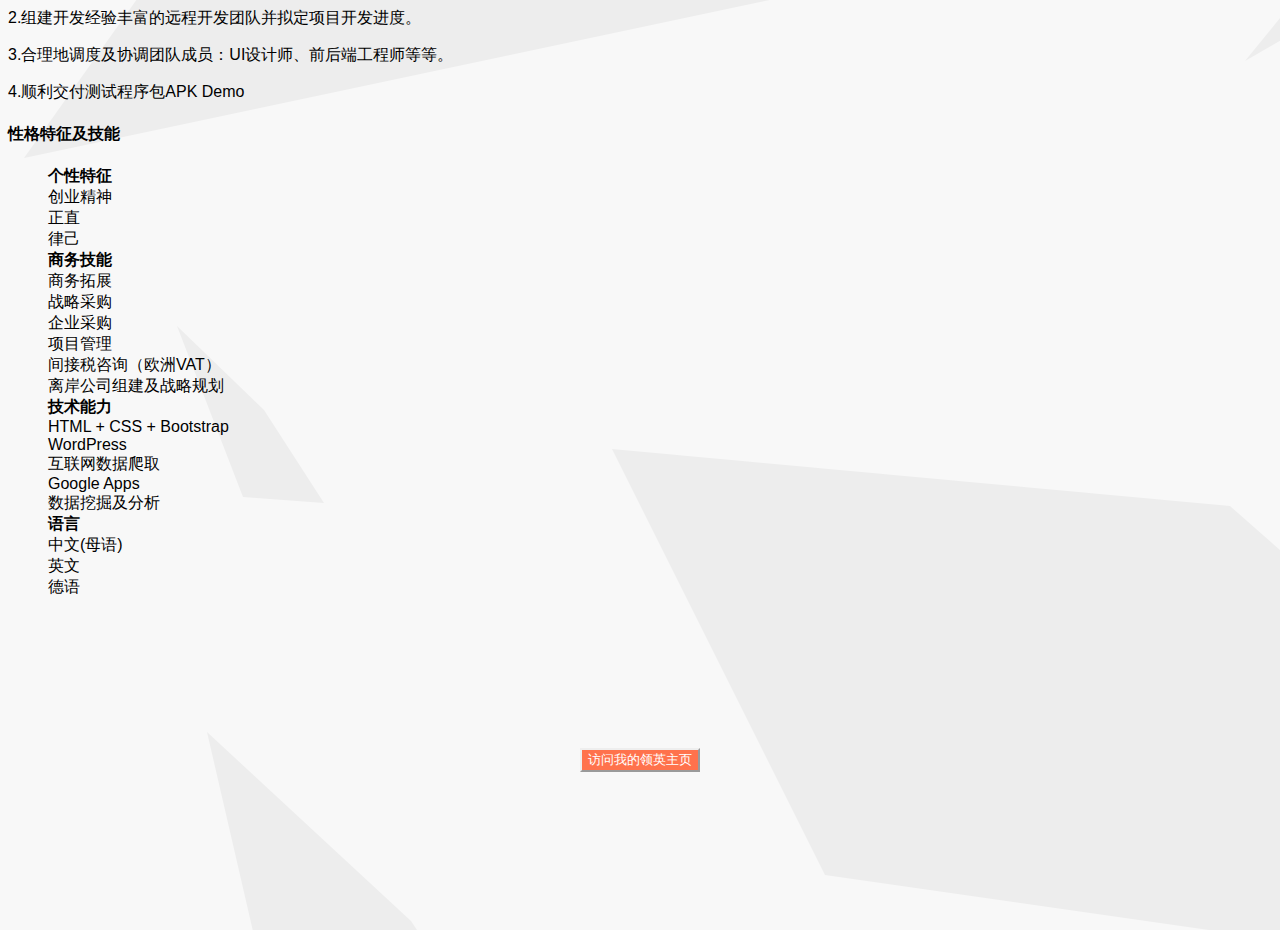
<file: resume_ZH.html>
<!DOCTYPE html>
<html lang="en">
  <head>
    <!-- Required meta tags -->
    <meta charset="utf-8">
    <meta name="viewport" content="width=device-width, initial-scale=1, shrink-to-fit=no">

    <!-- Bootstrap CSS -->

    <link rel="stylesheet" href="https://maxcdn.bootstrapcdn.com/bootstrap/4.0.0-beta/css/bootstrap.min.css" integrity="sha384-/Y6pD6FV/Vv2HJnA6t+vslU6fwYXjCFtcEpHbNJ0lyAFsXTsjBbfaDjzALeQsN6M" crossorigin="anonymous">
    <link rel="stylesheet" href="resume_ZH.css">
  </head>
  <body>

    <div class="container">

    <nav class="navbar navbar-expand-lg navbar-light bg-light">
      <button class="navbar-toggler" type="button" data-toggle="collapse" data-target="#navbarTogglerDemo01" aria-controls="navbarTogglerDemo01" aria-expanded="false" aria-label="Toggle navigation">
      <span class="navbar-toggler-icon"></span>
      </button>
      <div class="collapse navbar-collapse" id="navbarTogglerDemo01">
      <br><a class="navbar-brand" href="Home_ZH.html"><img src="5a25109d-f277-463b-83a4-63a4623d7ae6.jpg" width="30" height="30" class="d-inline-block align-top" alt="">
      <font color="#ff724c">FRANKDU.CO</font>
    </a></br>


        <ul class="navbar-nav mr-auto mt-2 mt-lg-0">
          <li class="nav-item">
            <a class="nav-link active" href="Home_ZH.html"><font color="#ff724c">首页</font></a>
          </li>
          <li class="nav-item">
            <a class="nav-link active" href="about_me_ZH.html"><font color="#ff724c">我</font></a>
          </li>
          <li class="nav-item">
            <a class="nav-link active" href="resume_ZH.html"><font color="#ff724c">简历</font></a>
          </li>

          <li class="nav-item">
            <a class="nav-link active" href="Letschat_ZH.html"><font color="#ff724c">来聊一下！</font></a>
          </li>

          <li class="nav-item">
            <a class="nav-link active" href="resume_EN.html">EN</a>
          </li>

        </ul>
      </div>
    </nav>
  </div>


  <div class="container">

    <nav class="breadcrumb">
      <a class="breadcrumb-item" href="Home_ZH.html">首页</a>
      <!-- <a class="breadcrumb-item" href="#">我</a>
      <a class="breadcrumb-item" href="#">Data</a> -->
      <span class="breadcrumb-item" href="#">简历</span>
    </nav>

  </div>

    <center><font color="#ff724c"><h1 id="me">简历</h1></font></center>

      <h4 id="timeframe">#2年从业经验</h4>

<div class="container">

  <div class="row">

    <div class="col-lg-4 col-xs-6">
      <h4>教育经历</h4>
      <ul class="timeline">2014 09 - 2018</ul>
      <ul><b>物流及流动性工程</b></ul>
      <ul>莱茵瓦尔应用技术大学</ul>
      <ul><p>目前平均绩点:2.27</p></ul>

      <ul class="timeline">2013 11 - 2014 06</ul>
      <ul><b>本科预备课程</b></ul>
      <ul>莱茵瓦尔应用技术大学</ul>
    </div>

    <div class="col-lg-4 col-xs-6">
      <h4>从业经历</h4>
      <ul class="timeline">2017 04 - 2017 10</ul>
      <ul><b>商务开发经理</b></ul>
      <ul>Sourcepro GmbH</ul>
      <center><a class="btn btn-primary btn-sm" data-toggle="collapse" href="#Sourcepro" aria-expanded="false" aria-controls="collapseExample">
        了解更多
      </a></center>
      <div class="collapse" id="Sourcepro">
            <!-- <div class="card card-body"> -->
              <p>职能：供应商运营及BD</p>

              <p>构建了一个具有战略合作性的上游供应链，并将毛利率维持在大概5%-7%左右。另外，作为附加职能，也负责规划了公司新电商网站信息架构并制作交互产品原型。</p>

              <p>1. 管理并巩固现有上游供应商关系，并探寻建立新的供应商网络。</p>
              <p>2. 依托谷歌企业应用（G Suite）来设计、优化并电子化采购流程，有效地提高了公司内部部分采购流程的效率。比如：报价获取等。</p>
              <p>3. 作为公司代表，不定期电话回访或者拜访上游供货商，积极地探寻新的采购合作机会、更新及调整双方采购合作政策并为每一供应商单独定制适宜的采购流程。</p>
              <p>4. 开发并维护一个基于谷歌地图的简易交互式供应商地图数据库，供内部查询和参考使用。</p>
            <!-- </div> -->
      </div>


      <ul class="timeline">2017 01 - 2017 06</ul>
      <ul><b>采购经理</b></ul>
      <ul>E-TAO Im- und Export GmbH</ul>
      <center><a class="btn btn-primary btn-sm" data-toggle="collapse" href="#TAO" aria-expanded="false" aria-controls="collapseExample">
        了解更多
      </a></center>
      <div class="collapse" id="TAO">
            <!-- <div class="card card-body"> -->
              <p>汇报：COO/采购总监</p>
              <p>1. 部署并执行部分重要核心热销品牌的采购计划。</p>
              <p>2. 积极改善公司部分SKU供应商单一问题,开发并优化上游供应商,实现资源多元化。</p>
              <p>3. 定期拜访优质供货商,并共同制定灵活的合作政策,提高后续采购流程的效率。</p>

            <!-- </div> -->
      </div>


      <ul class="timeline">2016 05 - 2016 11</ul>
      <ul><b>国际贸易开发专员</b></ul>
      <ul>Umall Supply Chain Management UG</ul>
      <center><a class="btn btn-primary btn-sm" data-toggle="collapse" href="#UG" aria-expanded="false" aria-controls="collapseExample">
        了解更多
      </a></center>
      <div class="collapse" id="UG">
            <!-- <div class="card card-body"> -->
              <p>1.运营公司欧洲区域快消品采购和管理。</p>
              <p>2.扩宽公司商品品类SKU,与上游供应商合作开发新型供应关系:Drop Shipping(一件代发),改为上游供货商囤货并提供商品代发服务,减少公司库存占用资金也大大加强了供应链弹性。</p>
              <p>3.负责欧盟货运代理、出口申报协调及物流成本预算及优化。</p>
              <p>4.操作公司欧盟出口货物VAT退税,通过组合协调其他欧洲国家关联公司作为本地出口退税载体,每单笔交易为公司节省税务成本约19%~21%不等。</p>
            <!-- </div> -->
      </div>


      <ul class="timeline">2015 08 - 2015 12</ul>
      <ul><b>产品经理（远程外包）</b></ul>
      <ul>广州景兴电子科技有限公司</ul>
      <center><a class="btn btn-primary btn-sm" data-toggle="collapse" href="#APP" aria-expanded="false" aria-controls="collapseExample">
        了解更多
      </a></center>
      <div class="collapse" id="APP">
            <!-- <div class="card card-body"> -->
              <p>职能:负责监督及管理公司外包至孟加拉国的电商APP开发项目(Android)</p>
              <p>1.分析、起草及拟定项目开发草案PRD(Product Requirements Document)。</p>
              <p>2.组建开发经验丰富的远程开发团队并拟定项目开发进度。</p>
              <p>3.合理地调度及协调团队成员：UI设计师、前后端工程师等等。</p>
              <p>4.顺利交付测试程序包APK Demo</p>
            <!-- </div> -->
      </div>










    </div>

    <div class="col-lg-4 col-xs-6">
      <h4>性格特征及技能</h4>
      <ul><b>个性特征</b></ul>

      <ul>
        创业精神
        <div class="progress">
          <div class="progress-bar progress-bar-striped" role="progressbar" style="width: 95%" aria-valuenow="10" aria-valuemin="0" aria-valuemax="100"></div>
        </div>
      </ul>

      <ul>
        正直
        <div class="progress">
          <div class="progress-bar progress-bar-striped" role="progressbar" style="width: 90%" aria-valuenow="25" aria-valuemin="0" aria-valuemax="100"></div>
        </div>
      </ul>

      <ul>
        律己
        <div class="progress">
          <div class="progress-bar progress-bar-striped" role="progressbar" style="width: 80%" aria-valuenow="50" aria-valuemin="0" aria-valuemax="100"></div>
        </div>
      </ul>


      <ul><b>商务技能</b></ul>

      <ul>商务拓展
          <div class="progress">
            <div class="progress-bar progress-bar-striped" role="progressbar" style="width: 90%" aria-valuenow="75" aria-valuemin="0" aria-valuemax="100"></div>
          </div>

      </ul>

      <ul>战略采购

          <div class="progress">
            <div class="progress-bar progress-bar-striped" role="progressbar" style="width: 85%" aria-valuenow="100" aria-valuemin="0" aria-valuemax="100"></div>
          </div>

      </ul>

      <ul>企业采购

          <div class="progress">
            <div class="progress-bar progress-bar-striped" role="progressbar" style="width: 90%" aria-valuenow="100" aria-valuemin="0" aria-valuemax="100"></div>
          </div>



      </ul>

      <ul>项目管理

          <div class="progress">
            <div class="progress-bar progress-bar-striped" role="progressbar" style="width: 75%" aria-valuenow="100" aria-valuemin="0" aria-valuemax="100"></div>
          </div>

      </ul>

      <ul>间接税咨询（欧洲VAT）

          <div class="progress">
            <div class="progress-bar progress-bar-striped" role="progressbar" style="width: 70%" aria-valuenow="100" aria-valuemin="0" aria-valuemax="100"></div>
          </div>



      </ul>

      <ul>离岸公司组建及战略规划

          <div class="progress">
            <div class="progress-bar progress-bar-striped" role="progressbar" style="width: 90%" aria-valuenow="100" aria-valuemin="0" aria-valuemax="100"></div>
          </div>
        </ul>

        <ul><b>技术能力</b></ul>

        <ul>HTML + CSS + Bootstrap

        <div class="progress">
          <div class="progress-bar progress-bar-striped" role="progressbar" style="width: 65%" aria-valuenow="100" aria-valuemin="0" aria-valuemax="100"></div>
        </div>



        </ul>

        <!-- <ul>CSS

        <div class="progress">
          <div class="progress-bar progress-bar-striped" role="progressbar" style="width: 65%" aria-valuenow="100" aria-valuemin="0" aria-valuemax="100"></div>
        </div>


        </ul> -->

        <ul>WordPress
        <div class="progress">
          <div class="progress-bar progress-bar-striped" role="progressbar" style="width: 60%" aria-valuenow="100" aria-valuemin="0" aria-valuemax="100"></div>
        </div>

        </ul>

        <ul>互联网数据爬取
        <div class="progress">
          <div class="progress-bar progress-bar-striped" role="progressbar" style="width: 80%" aria-valuenow="100" aria-valuemin="0" aria-valuemax="100"></div>
        </div>
        </ul>

        <ul>Google Apps

        <div class="progress">
          <div class="progress-bar progress-bar-striped" role="progressbar" style="width: 85%" aria-valuenow="100" aria-valuemin="0" aria-valuemax="100"></div>
        </div>

        </ul>

        <ul>数据挖掘及分析

        <div class="progress">
          <div class="progress-bar progress-bar-striped" role="progressbar" style="width: 80%" aria-valuenow="100" aria-valuemin="0" aria-valuemax="100"></div>
        </div>

        </ul>


        <ul><b>语言</b></ul>

        <ul>中文(母语)
        <div class="progress">
          <div class="progress-bar progress-bar-striped" role="progressbar" style="width: 95%" aria-valuenow="100" aria-valuemin="0" aria-valuemax="100"></div>
        </div>

        </ul>

        <ul>英文
        <div class="progress">
          <div class="progress-bar progress-bar-striped" role="progressbar" style="width: 88%" aria-valuenow="100" aria-valuemin="0" aria-valuemax="100"></div>
        </div>
        </ul>
        <ul>德语
        <div class="progress">
          <div class="progress-bar progress-bar-striped" role="progressbar" style="width: 70%" aria-valuenow="100" aria-valuemin="0" aria-valuemax="100"></div>
        </div>
        </ul>
    </div>



  </div>


</div>
<div class="container">
  <div class="row">
    <div class="col-lg-12 col-sm-3"><center><a href="https://www.linkedin.com/in/frankdu1995/" target="_blank" id="linkedinbtn"><button type="button" class="btn btn-warning">访问我的领英主页
    </button></a></center></div>
  </div>
</div>

















    <!-- Optional JavaScript -->
    <!-- jQuery first, then Popper.js, then Bootstrap JS -->
    <script src="https://code.jquery.com/jquery-3.2.1.slim.min.js" integrity="sha384-KJ3o2DKtIkvYIK3UENzmM7KCkRr/rE9/Qpg6aAZGJwFDMVNA/GpGFF93hXpG5KkN" crossorigin="anonymous"></script>
    <script src="https://cdnjs.cloudflare.com/ajax/libs/popper.js/1.11.0/umd/popper.min.js" integrity="sha384-b/U6ypiBEHpOf/4+1nzFpr53nxSS+GLCkfwBdFNTxtclqqenISfwAzpKaMNFNmj4" crossorigin="anonymous"></script>
    <script src="https://maxcdn.bootstrapcdn.com/bootstrap/4.0.0-beta/js/bootstrap.min.js" integrity="sha384-h0AbiXch4ZDo7tp9hKZ4TsHbi047NrKGLO3SEJAg45jXxnGIfYzk4Si90RDIqNm1" crossorigin="anonymous"></script>
  </body>
</html>
</file>
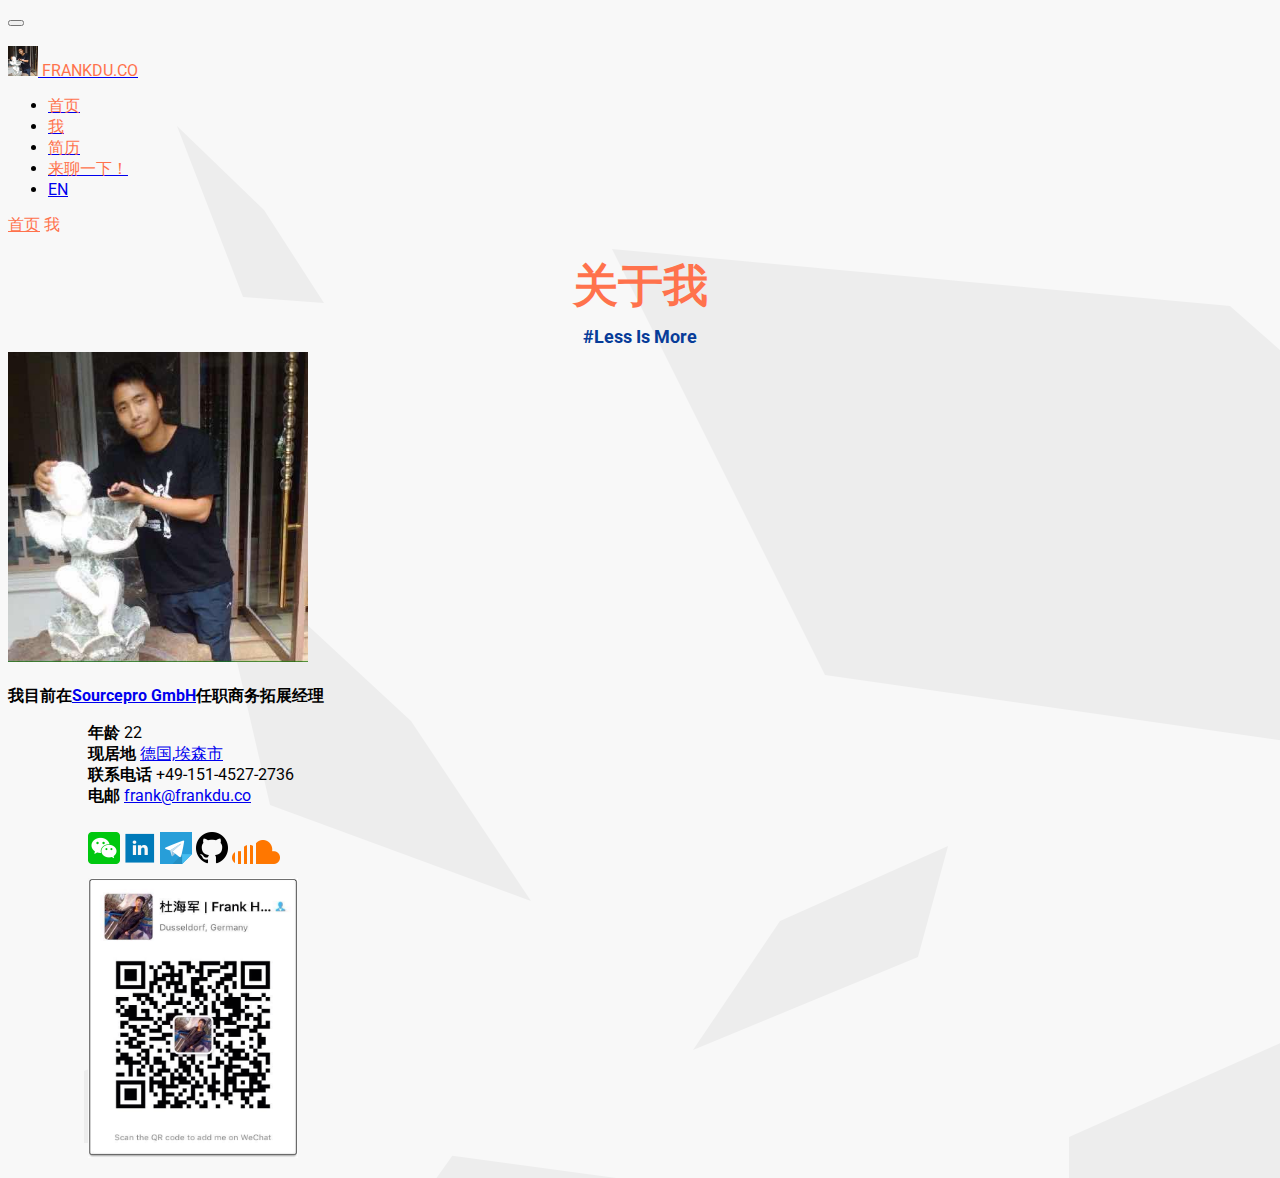
<file: franksresumewebsite-master/about_me_ZH.html>
<!DOCTYPE html>
<html lang="en">
  <head>
    <!-- Required meta tags -->
    <meta charset="utf-8">
    <meta name="viewport" content="width=device-width, initial-scale=1, shrink-to-fit=no">

    <!-- Bootstrap CSS -->
    <link rel="stylesheet" href="https://maxcdn.bootstrapcdn.com/bootstrap/4.0.0-beta/css/bootstrap.min.css" integrity="sha384-/Y6pD6FV/Vv2HJnA6t+vslU6fwYXjCFtcEpHbNJ0lyAFsXTsjBbfaDjzALeQsN6M" crossorigin="anonymous">
    <link rel="stylesheet" href="about_me_ZH.css">
    <link href="https://fonts.googleapis.com/css?family=Roboto" rel="stylesheet">
  </head>
  <body>

    <div class="container">

    <nav class="navbar navbar-expand-lg navbar-light bg-light">
      <button class="navbar-toggler" type="button" data-toggle="collapse" data-target="#navbarTogglerDemo01" aria-controls="navbarTogglerDemo01" aria-expanded="false" aria-label="Toggle navigation">
      <span class="navbar-toggler-icon"></span>
      </button>
      <div class="collapse navbar-collapse" id="navbarTogglerDemo01">
      <br><a class="navbar-brand" href="Home_ZH.html"><img src="5a25109d-f277-463b-83a4-63a4623d7ae6.jpg" width="30" height="30" class="d-inline-block align-top" alt="">
      <font color="#ff724c">FRANKDU.CO</font>
    </a></br>


        <ul class="navbar-nav mr-auto mt-2 mt-lg-0">
          <li class="nav-item">
            <a class="nav-link active" href="Home_ZH.html"><font color="#ff724c">首页</font></a>
          </li>
          <li class="nav-item">
            <a class="nav-link active" href="about_me_ZH.html"><font color="#ff724c">我</font></a>
          </li>
          <li class="nav-item">
            <a class="nav-link active" href="resume_ZH.html"><font color="#ff724c">简历</font></a>
          </li>

          <li class="nav-item">
            <a class="nav-link active" href="Letschat_ZH.html"><font color="#ff724c">来聊一下！</font></a>
          </li>

          <li class="nav-item">
            <a class="nav-link active" href="about_me_EN.html">EN</a>
          </li>

        </ul>
      </div>
    </nav>
  </div>

  <div class="container">

    <nav class="breadcrumb">
      <a class="breadcrumb-item" href="Home_ZH.html">首页</a>
      <!-- <a class="breadcrumb-item" href="#">我</a>
      <a class="breadcrumb-item" href="#">Data</a> -->
      <span class="breadcrumb-item" href="#">我</span>
    </nav>

  </div>


    <center><font color="#ff724c"><h1 id="me">关于我</h1></font></center>



      <h4 id="motto">#Less Is More</h4>


      <div class="container" id="2nd">
        <!--here i try to apply a grid system that adjust this part in different devices. But it doesn't work out! This is within a table-->
        <div class="row">
          <div class="col-lg-4 col-xs-6"><img src="5a25109d-f277-463b-83a4-63a4623d7ae6 - Copy.jpg" alt="" height="310" width="300"></div>
          <div class="col-lg-4 col-xs-6" id="intro"><p><strong>我目前在<span><a href="http://sourcepro.de" target="_blank">Sourcepro GmbH</a></span>任职商务拓展经理</strong></p></div>
          <div class="col-lg-4 col-xs-6">
            <ul id="infolist">

              <ul><b>年龄</b> 22</ul>
              <ul><b>现居地</b> <a href="https://en.wikipedia.org/wiki/Essen" target="_blank">德国,埃森市</a></ul>
              <ul><b>联系电话</b> +49-151-4527-2736</ul>
              <ul><b>电邮</b> <a href="mailto:frank@frankdu.co">frank@frankdu.co</a></ul>
              <ul id="socialicons">

                  <a data-toggle="collapse" href="#qrcode" aria-expanded="false" aria-controls="collapseExample"><img src="social-wechat-square2-32.png" alt=""></a>

                  <a href="https://www.linkedin.com/in/frankdu1995/" target="_blank"><img src="linkedin_square_color-32.png" alt=""></a>
                  <a href="https://t.me/Frankdew1995" target="_blank"><img src="Telegram-32.png" alt=""></a>
                  <a href="https://github.com/Frankdew1995" target="_blank"><img src="mark-github-32.png" alt=""></a>
                  <a href="https://soundcloud.com/frankdew1995/besame-mucho" target="_blank"><img src="if_soundcloud_246008 (1).png" alt=""></a>

                      <div class="collapse" id="qrcode">

                        <img src="WeChat Image_20171006121453.jpg" alt="" width="210px" height="280px">
                      </div>




              </ul>
             </div>
            </ul>



        </div>
      </div>










    <!-- Optional JavaScript -->
    <!-- jQuery first, then Popper.js, then Bootstrap JS -->
    <script src="https://code.jquery.com/jquery-3.2.1.slim.min.js" integrity="sha384-KJ3o2DKtIkvYIK3UENzmM7KCkRr/rE9/Qpg6aAZGJwFDMVNA/GpGFF93hXpG5KkN" crossorigin="anonymous"></script>
    <script src="https://cdnjs.cloudflare.com/ajax/libs/popper.js/1.11.0/umd/popper.min.js" integrity="sha384-b/U6ypiBEHpOf/4+1nzFpr53nxSS+GLCkfwBdFNTxtclqqenISfwAzpKaMNFNmj4" crossorigin="anonymous"></script>
    <script src="https://maxcdn.bootstrapcdn.com/bootstrap/4.0.0-beta/js/bootstrap.min.js" integrity="sha384-h0AbiXch4ZDo7tp9hKZ4TsHbi047NrKGLO3SEJAg45jXxnGIfYzk4Si90RDIqNm1" crossorigin="anonymous"></script>
  </body>
</html>
</file>
<file: about_me_EN.css>
body{
background-image: url(bg.png);
font-family: 'Roboto', sans-serif;

}

#intro{

margin-top: 20px;

}

#me{

  margin-top: 20px;
  margin-bottom: 5px;
  font-family: 'Roboto', sans-serif;
  font-size: 45px;
}

#motto{

  margin-top: 10px;
  margin-bottom: 5px;
  text-align: center;
  font-family: 'Roboto', sans-serif;
  color:#073c99;
  font-size:18px;
}

#pic{

  margin-left: 150px;
  margin-top: 0px;
}

h2{

  font-family: 'Roboto', sans-serif;
  font-size: 18px;
  margin-top: 20px;
  text-align: inherit;
  margin-bottom: 0px;
}

#infolist{

  text-align: left;
  margin-right: 20px;
  margin-top: 0px;
}

#socialicons{

  margin-top: 25px;

}
a:visited{
      color:#ff724c;
    }
.breadcrumb-item{

    color: #ff724c;
  }
</file>
<file: about_me_ZH.css>
body{
background-image: url(bg.png);
font-family: 'Roboto', sans-serif;

}

#intro{

margin-top: 20px;

}

.breadcrumb-item{

  color: #ff724c;
}

#me{

  margin-top: 20px;
  margin-bottom: 5px;
  font-family: 'Roboto', sans-serif;
  font-size: 45px;
}

#motto{

  margin-top: 10px;
  margin-bottom: 5px;
  text-align: center;
  font-family: 'Roboto', sans-serif;
  color:#073c99;
  font-size:18px;
}

#pic{

  margin-left: 150px;
  margin-top: 0px;
}

h2{

  font-family: 'Roboto', sans-serif;
  font-size: 18px;
  margin-top: 20px;
  text-align: inherit;
  margin-bottom: 0px;
}

#infolist{

  text-align: left;
  margin-right: 20px;
  margin-top: 0px;
}

#socialicons{

  margin-top: 25px;

}
a:visited{
      color:#ff724c;
    }
  #qrcode{
    margin-top: 10px;
  }
</file>
<file: letschat_EN.css>
h4{

  margin-top: 10px;
  margin-bottom: 5px;
  text-align: center;
  font-family: 'Roboto', sans-serif;
  color:#073c99;
  font-size:18px;
}
.nav-item{
  color: #ff724c;
}

#contact{

  text-align: center;
  font-family: 'Roboto', sans-serif;
  margin-top: 100px;

}

#map{

  margin-top: 50px;
}

iframe{

  margin-top: 50px;
  margin-bottom: 100px;
}
a:visited{
      color:#ff724c;
    }

body{

  background-image: url(bg.png);
  font-family: 'Roboto', sans-serif;

}
.breadcrumb-item{

  color: #ff724c;
}
</file>
<file: letschat_ZH.css>
h4{

  margin-top: 10px;
  margin-bottom: 5px;
  text-align: center;
  font-family: 'Roboto', sans-serif;
  color:#073c99;
  font-size:18px;
}
.nav-item{
  color: #ff724c;
}

.contact{

  text-align: center;
  font-family: 'Roboto', sans-serif;
  margin-top: 100px;

}

.breadcrumb-item{

  color: #ff724c;
}

#map{

  margin-top: 50px;
}

iframe{

  margin-top: 50px;
  margin-bottom: 100px;
}
a:visited{
      color:#ff724c;
    }

body{

  background-image: url(bg.png);
  font-family: 'Roboto', sans-serif;

}
a
</file>
<file: resume_EN.css>
body{
background-image: url(bg.png);
/*background-size: 100%;*/
font-family: 'Roboto', sans-serif;

}

#timeframe{

  margin-top: 10px;
  margin-bottom: 25px;
  text-align: center;
  font-family: 'Roboto', sans-serif;
  color:#073c99;
  font-size:18px;
}

.timeline{

  background-color: #ff724c;
  color: white;
}

ul{

  margin:inherit;
}
.progress-bar-striped{

background-color:#ff724c;


}

.btn-warning{

  background-color: #ff724c;
  border-color: inherit;
  margin-top: 150px;
  margin-bottom: 150px;
  color:white;

}
.breadcrumb-item{

  color: #ff724c;
}

.btn-primary{
  background-color: #ff724c;
  border-color: inherit;
  margin-bottom: 10px;

#linkedinbtn{

  margin-top: 200px;
}
a:visited{
      color:#ff724c;
    }

h4{

  font-family: 'Roboto', sans-serif;

}

#downloadbutton{

  margin-top: 10px;
}
</file>
<file: resume_ZH.css>
body{
background-image: url(bg.png);
/*background-size: 100%;*/
font-family: 'Roboto', sans-serif;

}

.breadcrumb-item{

  color: #ff724c;
}

#timeframe{

  margin-top: 10px;
  margin-bottom: 25px;
  text-align: center;
  font-family: 'Roboto', sans-serif;
  color:#073c99;
  font-size:18px;
}

.timeline{

  background-color: #ff724c;
  color: white;
}

ul{

  margin:inherit;
}
.progress-bar-striped{

background-color:#ff724c;


}

.btn-warning{

  background-color: #ff724c;
  border-color: inherit;
  margin-top: 150px;
  margin-bottom: 150px;
  color:white;

}
.btn-primary{
  background-color: #ff724c;
  border-color: inherit;
  margin-bottom: 10px;

}
a:hover{
  color:inherit;
}
#linkedinbtn{

  margin-top: 200px;
}
a:visited{
      color:#ff724c;
    }

h4{

  font-family: 'Roboto', sans-serif;

}
</file>
<file: franksresumewebsite-master/about_me_ZH.css>
body{
background-image: url(bg.png);
font-family: 'Roboto', sans-serif;

}

#intro{

margin-top: 20px;

}

.breadcrumb-item{

  color: #ff724c;
}

#me{

  margin-top: 20px;
  margin-bottom: 5px;
  font-family: 'Roboto', sans-serif;
  font-size: 45px;
}

#motto{

  margin-top: 10px;
  margin-bottom: 5px;
  text-align: center;
  font-family: 'Roboto', sans-serif;
  color:#073c99;
  font-size:18px;
}

#pic{

  margin-left: 150px;
  margin-top: 0px;
}

h2{

  font-family: 'Roboto', sans-serif;
  font-size: 18px;
  margin-top: 20px;
  text-align: inherit;
  margin-bottom: 0px;
}

#infolist{

  text-align: left;
  margin-right: 20px;
  margin-top: 0px;
}

#socialicons{

  margin-top: 25px;

}
a:visited{
      color:#ff724c;
    }
  #qrcode{
    margin-top: 10px;
  }
</file>
